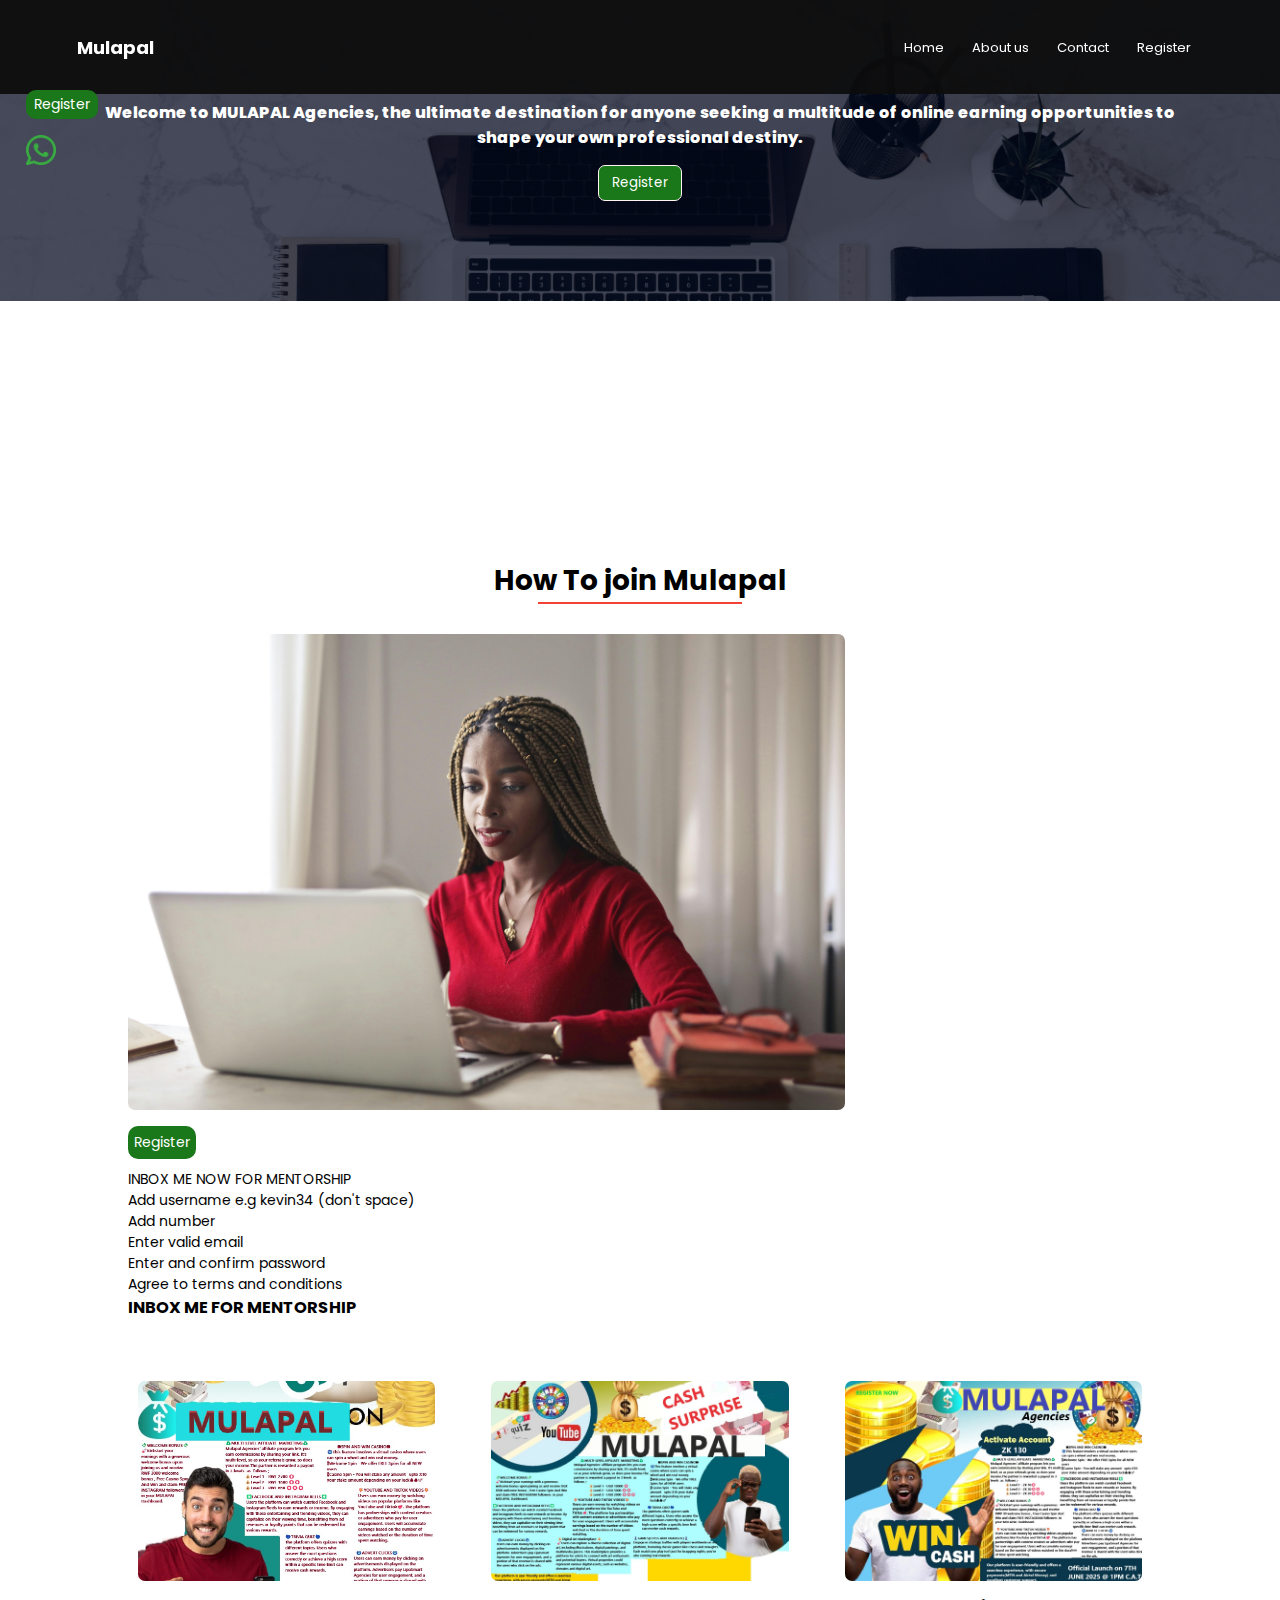
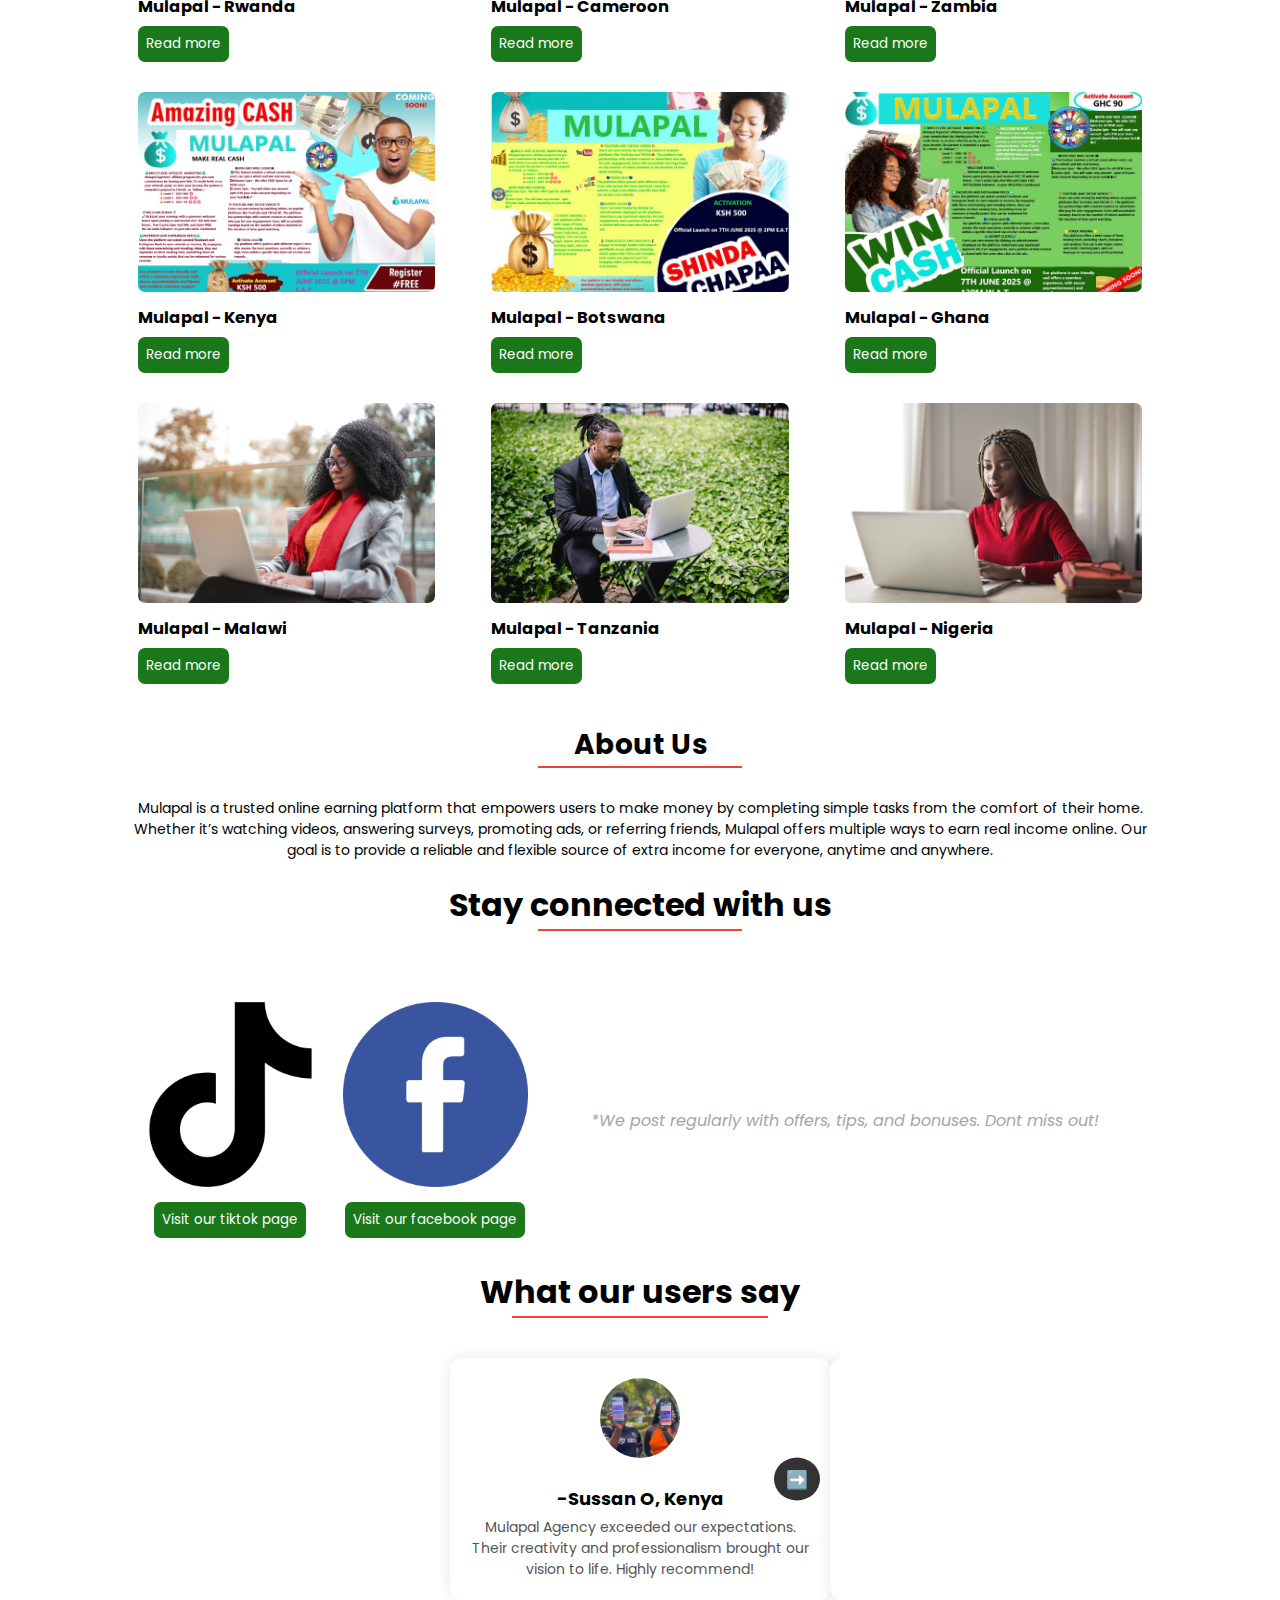
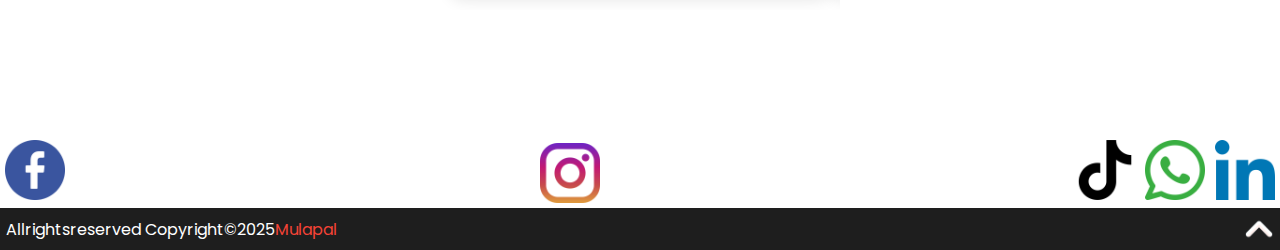
<file: index.html>
<!DOCTYPE html>
<html lang="en">
  <head>
    <meta charset="UTF-8" />
    <meta name="viewport" content="width=device-width, initial-scale=1.0" />
    <meta name="author" content="Mulapal">
    <meta name="description" content="How to Register and Start Earning with Mulapal Agency - Legit Online Jobs in Africa 2025">
    <link rel="icon" href="favicon2.png" type="image/png">



    <title>Mulapal</title>
    <link rel="stylesheet" href="style.css" />
    <link rel="preconnect" href="https://fonts.googleapis.com">
<link rel="preconnect" href="https://fonts.gstatic.com" crossorigin>
<link href="https://fonts.googleapis.com/css2?family=Poppins:ital,wght@0,100;0,200;0,300;0,400;0,500;0,600;0,700;0,800;0,900;1,100;1,200;1,300;1,400;1,500;1,600;1,700;1,800;1,900&display=swap" rel="stylesheet">
  </head>
  <body>
    <section class="header" id="header">
      <nav>
        <span><h1>Mulapal</h1></span>
        <div class="navLinks" id="navLinks">
          <img class="fa" src="leftgreen.png" onclick="hideMenu()"></img>
          <ul>
            <li><a href="#header">Home</a></li>
            <li><a href="#about">About us</a></li>
            <li><a href="#footer">Contact</a></li>
            <li><a href="https://mulapal.com/register.php?ref=MENTORMACKY07">Register</a></li>
          </ul>
          </div>
            
        <img class="fa" src="humgreen.png" onclick="showMenu()"></img>
      </nav>
      <div class="header2 container">
        <h3>Welcome to MULAPAL Agencies, the ultimate destination for anyone seeking a multitude of online earning opportunities to shape your own professional destiny.</h3>
        <a href="https://mulapal.com/register.php?ref=MENTORMACKY07"><button class="btn">Register</button></a>
      </div>

    </section>
    <section class="about container" id="about">
      <div class="news">
        <div class="title">
        <h1 class="titleh1">How To join Mulapal</h1>
        <img src="images/pexels-olly-3769004.jpg" alt="">

      </div>

      <a href="https://mulapal.com/register.php?ref=MENTORMACKY07"><button class="btn12">Register</button></a>
      <p>INBOX ME NOW FOR MENTORSHIP</p>
      <P>Add username e.g kevin34 (don't space)</P>
      <p>Add number</p>
      <p>Enter valid email</p>
      <p>Enter and confirm password</p>
      <p>Agree to terms and conditions</p>
      <h3>INBOX ME FOR MENTORSHIP</h3>
        
   
      </div>
      
      
      <div class="row">
        <div class="card-col">
          <img src="images/WhatsApp Image 2025-05-26 at 7.40.58 AM (1).jpeg" alt="">
          <div class="layer">
            <h3>Mulapal - Rwanda</h3>
            <a href="rwandapage.html"><button class="btn2">Read more</button></a>
          </div>
        </div>
        <div class="card-col">
          <img src="images/WhatsApp Image 2025-05-26 at 7.40.58 AM.jpeg" alt="">
          <div class="layer">
            <h3>Mulapal - Cameroon</h3>
            <a href="cameroonpage.html"><button class="btn2">Read more</button></a>
          </div>
        </div>
        <div class="card-col">
          <img src="images/WhatsApp Image 2025-05-26 at 7.40.59 AM (1).jpeg" alt="">
          <div class="layer">
            <h3>Mulapal - Zambia</h3>
            <a href="zambiapage.html"><button class="btn2">Read more</button></a>
          </div>
        </div>
        <div class="card-col">
          <img src="images/WhatsApp Image 2025-05-26 at 7.40.59 AM (2).jpeg" alt="">
          <div class="layer">
            <h3>Mulapal - Kenya</h3>
            <a href="kenyapage.html"><button class="btn2">Read more</button></a>
          </div>
        </div>
        <div class="card-col">
          <img src="images/WhatsApp Image 2025-05-26 at 7.40.59 AM (3).jpeg" alt="">
          <div class="layer">
            <h3>Mulapal - Botswana</h3>
            <a href="botswanapage.html"><button class="btn2">Read more</button></a>
          </div>
        </div>
        <div class="card-col">
          <img src="images/WhatsApp Image 2025-05-26 at 7.40.59 AM.jpeg" alt="">
          <div class="layer">
            <h3>Mulapal - Ghana</h3>
            <a href="ghanapage.html"><button class="btn2">Read more</button></a>
          </div>
        </div>
        <div class="card-col">
          <img src="images/pexels-olly-3762929.jpg" alt="">
          <div class="layer">
            <h3>Mulapal - Malawi</h3>
            <a href="malawipage.html"><button class="btn2">Read more</button></a>
          </div>
        </div>
        <div class="card-col">
          <img src="images/pexels-ketut-subiyanto-4559522.jpg" alt="">
          <div class="layer">
            <h3>Mulapal - Tanzania</h3>
            <a href="tanzaniapage.html"><button class="btn2">Read more</button></a>
          </div>
        </div>
        <div class="card-col">
          <img src="images/pexels-olly-3769004.jpg" alt="">
          <div class="layer">
            <h3>Mulapal - Nigeria</h3>
            <a href="nigeriapage.html"><button class="btn2">Read more</button></a>
          </div>
        </div>
      </div>
      <div class="title">
        <h1 class="titleh1">About Us</h1>
      </div>
      <p>Mulapal is a trusted online earning platform that empowers users to make money by completing simple tasks from the comfort of their home. Whether it’s watching videos, answering surveys, promoting ads, or referring friends, Mulapal offers multiple ways to earn real income online. Our goal is to provide a reliable and flexible source of extra income for everyone, anytime and anywhere.</p>

      
      
      

    </section>
    <section class="add container">
      <div class="title">
        <h1 class="titleh1">Stay connected with us</h1>
      </div>
      <div class="row2">
        <div class="add-col">
          <img src="images/tik-tok.png" alt="">
          <a href="https://www.tiktok.com/@mulapalhustle?_t=ZM-8weXslT2RGC&_r=1"><button>Visit our tiktok page</button></a>
        </div>
      <div class="add-col">
        <img src="images/facebook.png" alt="">
          <a href="https://www.facebook.com/MulapalOfficial"><button>Visit our facebook page</button></a>
      </div>
      <p>*We post regularly with offers, tips, and bonuses. Dont miss out!</p>
      </div>

      


    </section>
    <div class="title">
        <h1 class="titleh1">What our users say</h1>
      </div>
    <section class="slider">
      <div class="slider-container">
  <!-- Slide controls -->
  <input type="radio" name="slide" id="s1" checked>
  <input type="radio" name="slide" id="s2">
  <input type="radio" name="slide" id="s3">
  <input type="radio" name="slide" id="s4">
  <input type="radio" name="slide" id="s5">

  <!-- Slides wrapper -->
  <div class="slider">
    <div class="slide">
      <img src="images/test1.jpeg" alt="User 1">
      <h3>-Sussan O, Kenya</h3>
      <p>Mulapal Agency exceeded our expectations. Their creativity and professionalism brought our vision to life. Highly recommend!</p>
      <label class="arrow" for="s2">➡️</label>
    </div>
    <div class="slide">
      <img src="images/test5.jpeg" alt="User 2">
      <h3>-Mike k, Ghana</h3>
      <p>Working with Mulapal was a game-changer. They delivered quality content fast and helped our brand grow online.</p>
      <label class="arrow" for="s3">➡️</label>
    </div>
    <div class="slide">
      <img src="images/test3.jpeg" alt="User 3">
      <h3>-Henry O,Rwanda</h3>
      <p>Super impressed by the team's dedication and attention to detail. You can tell they love what they do.</p>
      <label class="arrow" for="s4">➡️</label>
    </div>
    <div class="slide">
      <img src="images/test4.jpeg" alt="User 4">
      <h3>-Emily Davis</h3>
      <p>Reliable, creative, and easy to work with. Mulapal Agency is now our go-to for all media needs</p>
      <label class="arrow" for="s5">➡️</label>
    </div>
    <div class="slide">
      <img src="images/test2.jpeg" alt="User 5">
      <h3>-Chris W,Kenya</h3>
      <p>From planning to execution, Mulapal made the process smooth and fun. The final product was 🔥!</p>
      <label class="arrow" for="s1">➡️</label>
    </div>
  </div>
</div>

    </section>
    <footer id="footer">
        <div class="footer-top">
          <a href="https://www.facebook.com/MulapalOfficial"><img src="images/facebook.png" alt=""></a>
          <img src="images/instagram.png" alt="">
          <a href="https://www.tiktok.com/@mulapalhustle?_t=ZM-8weXslT2RGC&_r=1"><img src="images/tik-tok.png" alt=""></a>
          <a href="https://wa.me/254756864687?text=Hello Mentor Macky, I would like to join Mulapal Agency"><img src="images/whatsapp.png" alt=""></a>
          <a href="https://www.linkedin.com/in/madam-maqrine-148529368?utm_source=share&utm_campaign=share_via&utm_content=profile&utm_medium=android_app"><img src="images/linkedin.png" alt=""></a>
        </div>
      <div class="footer-bottom">
        <p>Allrightsreserved Copyright©2025<a href="https://mulapal.com/register.php?ref=MENTORMACKY07"><span>Mulapal</span></a> </p>
        <img src="images/up-chevron.png" alt="">
      </div>
      


    </footer>
    <div class="stickystuff">
      <a href="https://mulapal.com/register.php?ref=MENTORMACKY07"><button class="btn5">Register</button></a>
      <a href="https://wa.me/254756864687?text=Hello Mentor Macky, I would like to join Mulapal Agency"><img src="images/whatsapp.png"alt=""></a>
    </div>
    <script src="script.js"></script>
  </body>
</html>
</file>
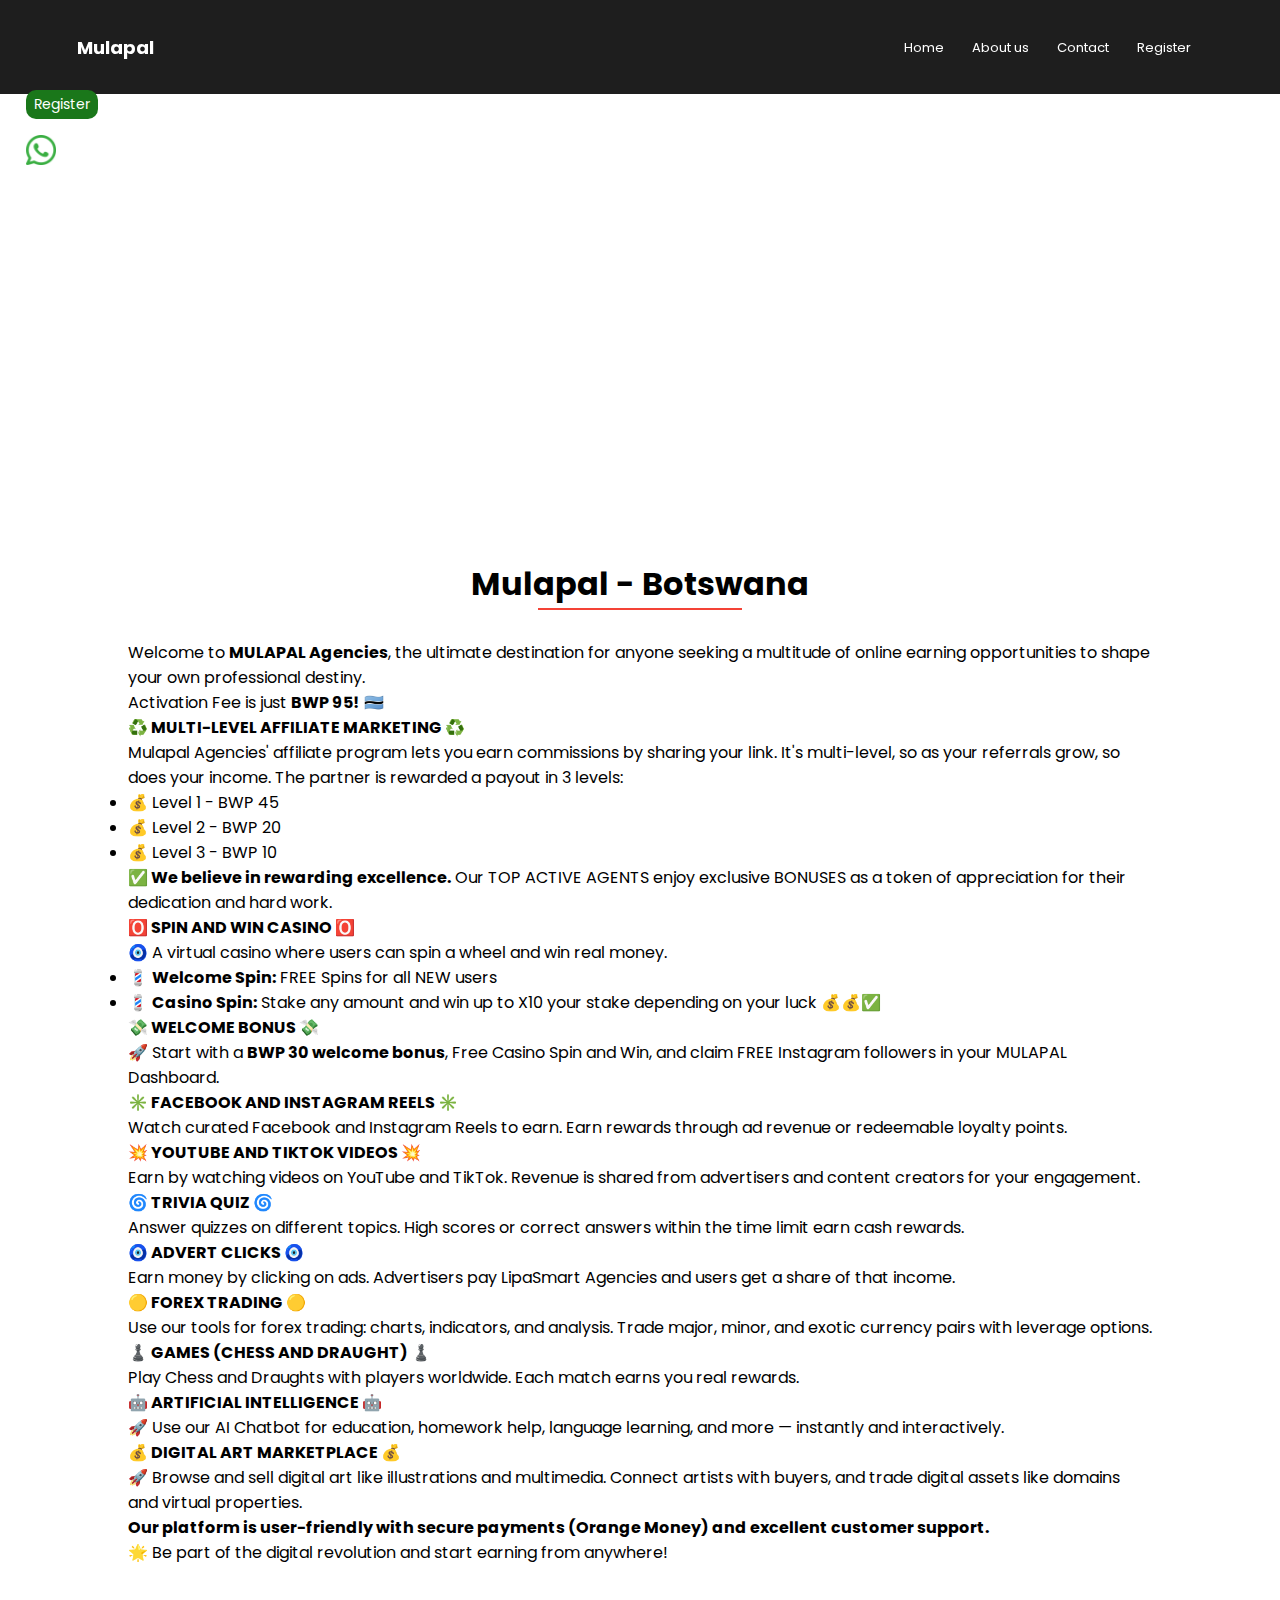
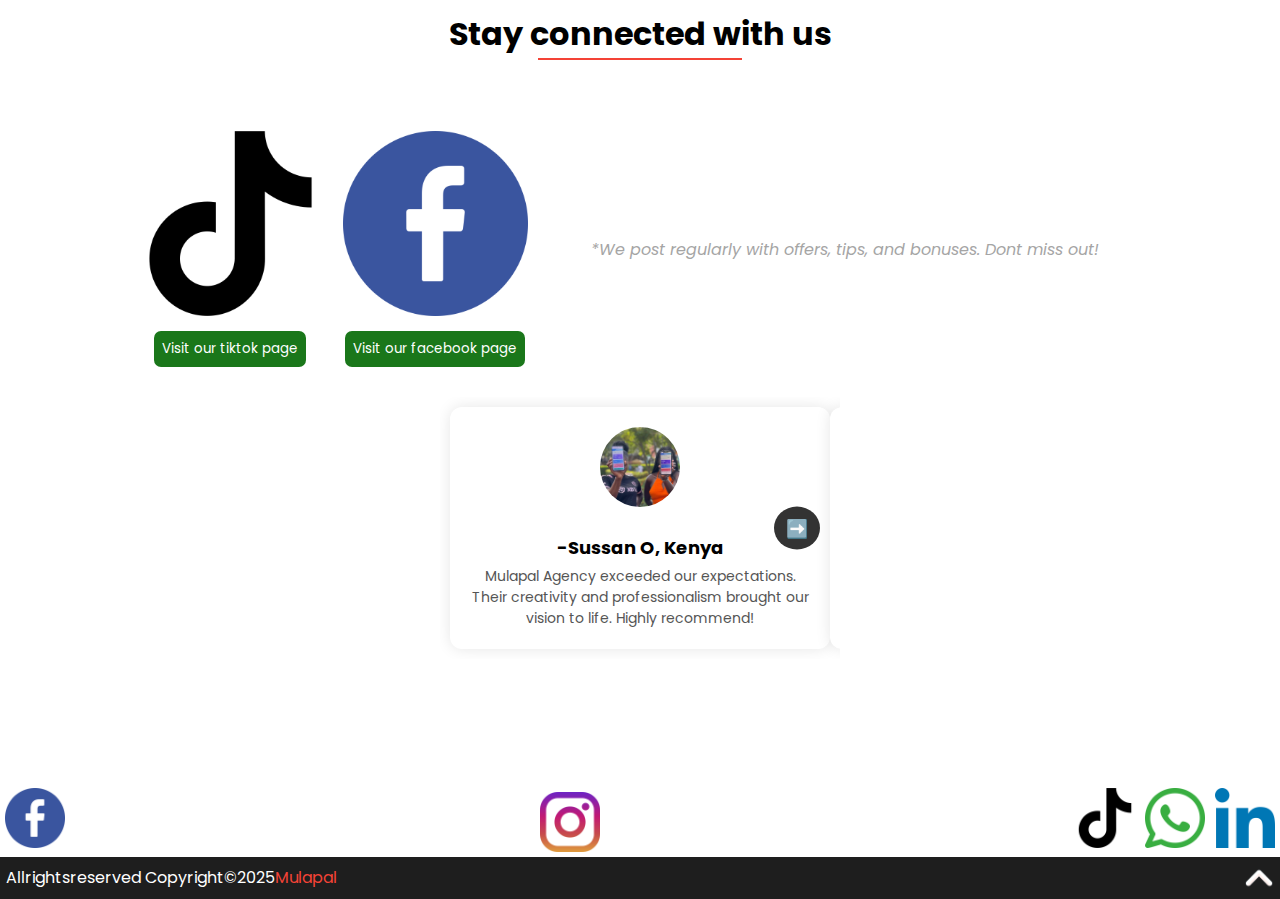
<file: botswanapage.html>
<!DOCTYPE html>
<html lang="en">
<head>
  <!-- Google tag (gtag.js) -->
<script async src="https://www.googletagmanager.com/gtag/js?id=G-VLF3YX8Y10"></script>
<script>
  window.dataLayer = window.dataLayer || [];
  function gtag(){dataLayer.push(arguments);}
  gtag('js', new Date());

  gtag('config', 'G-VLF3YX8Y10');
</script>
  <meta charset="UTF-8">
  <meta name="viewport" content="width=device-width, initial-scale=1.0">
  <head>
  <title>Home | Boombox Rentals Kenya</title>
  <meta name="description" content="How to Register and Start Earning with Mulapal Agency - Legit Online Jobs in Africa 2025">
  <link rel="icon" href="favicon2.png" type="image/png">
</head>

  <title>MulapalBotswana</title>
  <link rel="stylesheet" href="style.css" />
    <link rel="preconnect" href="https://fonts.googleapis.com">
<link rel="preconnect" href="https://fonts.gstatic.com" crossorigin>
<link href="https://fonts.googleapis.com/css2?family=Poppins:ital,wght@0,100;0,200;0,300;0,400;0,500;0,600;0,700;0,800;0,900;1,100;1,200;1,300;1,400;1,500;1,600;1,700;1,800;1,900&display=swap" rel="stylesheet">
</head>
<body>
  <section class="header">
      <nav>
        <span><h1>Mulapal</h1></span>
        <div class="navLinks" id="navLinks">
          <img class="fa" src="leftgreen.png" onclick="hideMenu()"></img>
          <ul>
            <li><a href="">Home</a></li>
            <li><a href="">About us</a></li>
            <li><a href="">Contact</a></li>
            <li><a href="https://mulapal.com/register.php?ref=MENTORMACKY07">Register</a></li>
          </ul>
          </div>
            
        <img class="fa" src="humgreen.png" onclick="showMenu()"></img>
      </nav>
     

    </section>
    <section>
      <div class="container">
        <div class="title">
        <h1 class="titleh1">Mulapal - Botswana</h1>
      </div>
      <div>
  
<div>
  
  
  <p>Welcome to <strong>MULAPAL Agencies</strong>, the ultimate destination for anyone seeking a multitude of online earning opportunities to shape your own professional destiny.</p>
  <p>Activation Fee is just <strong>BWP 95!</strong> 🇧🇼</p>

  <h4>♻️ MULTI-LEVEL AFFILIATE MARKETING ♻️</h4>
  <p>Mulapal Agencies' affiliate program lets you earn commissions by sharing your link. It's multi-level, so as your referrals grow, so does your income. The partner is rewarded a payout in 3 levels:</p>
  <ul>
    <li>💰 Level 1 - BWP 45</li>
    <li>💰 Level 2 - BWP 20 </li>
    <li>💰 Level 3 - BWP 10 </li>
  </ul>

  <p><strong>✅ We believe in rewarding excellence.</strong> Our TOP ACTIVE AGENTS enjoy exclusive BONUSES as a token of appreciation for their dedication and hard work.</p>

  <h4>🅾️ SPIN AND WIN CASINO 🅾️</h4>
  <p>🧿 A virtual casino where users can spin a wheel and win real money.</p>
  <ul>
    <li>💈 <strong>Welcome Spin:</strong> FREE Spins for all NEW users</li>
    <li>💈 <strong>Casino Spin:</strong> Stake any amount and win up to X10 your stake depending on your luck 💰💰✅</li>
  </ul>

  <h4>💸 WELCOME BONUS 💸</h4>
  <p>🚀 Start with a <strong>BWP 30 welcome bonus</strong>, Free Casino Spin and Win, and claim FREE Instagram followers in your MULAPAL Dashboard.</p>

  <h4>✳️ FACEBOOK AND INSTAGRAM REELS ✳️</h4>
  <p>Watch curated Facebook and Instagram Reels to earn. Earn rewards through ad revenue or redeemable loyalty points.</p>

  <h4>💥 YOUTUBE AND TIKTOK VIDEOS 💥</h4>
  <p>Earn by watching videos on YouTube and TikTok. Revenue is shared from advertisers and content creators for your engagement.</p>

  <h4>🌀 TRIVIA QUIZ 🌀</h4>
  <p>Answer quizzes on different topics. High scores or correct answers within the time limit earn cash rewards.</p>

  <h4>🧿 ADVERT CLICKS 🧿</h4>
  <p>Earn money by clicking on ads. Advertisers pay LipaSmart Agencies and users get a share of that income.</p>

  <h4>🟡 FOREX TRADING 🟡</h4>
  <p>Use our tools for forex trading: charts, indicators, and analysis. Trade major, minor, and exotic currency pairs with leverage options.</p>

  <h4>♟️ GAMES (CHESS AND DRAUGHT) ♟️</h4>
  <p>Play Chess and Draughts with players worldwide. Each match earns you real rewards.</p>

  <h4>🤖 ARTIFICIAL INTELLIGENCE 🤖</h4>
  <p>🚀 Use our AI Chatbot for education, homework help, language learning, and more — instantly and interactively.</p>

  <h4>💰 DIGITAL ART MARKETPLACE 💰</h4>
  <p>🚀 Browse and sell digital art like illustrations and multimedia. Connect artists with buyers, and trade digital assets like domains and virtual properties.</p>

  <p><strong>Our platform is user-friendly with secure payments (Orange Money) and excellent customer support.</strong></p>

  <p>
    🌟 Be part of the digital revolution and start earning from anywhere!<br><br>
   
  </p>
</div>


<section class="add">
      <div class="title">
        <h1 class="titleh1">Stay connected with us</h1>
      </div>
      <div class="row2">
        <div class="add-col">
          <img src="images/tik-tok.png" alt="">
          <a href="https://www.tiktok.com/@mulapalhustle?_t=ZM-8weXslT2RGC&_r=1"><button>Visit our tiktok page</button></a>
        </div>
      <div class="add-col">
        <img src="images/facebook.png" alt="">
          <a href="https://www.facebook.com/MulapalOfficial"><button>Visit our facebook page</button></a>
      </div>
      <p>*We post regularly with offers, tips, and bonuses. Dont miss out!</p>
      </div>

      


    </section>
    <section class="slider">
      <div class="slider-container">
  <!-- Slide controls -->
  <input type="radio" name="slide" id="s1" checked>
  <input type="radio" name="slide" id="s2">
  <input type="radio" name="slide" id="s3">
  <input type="radio" name="slide" id="s4">
  <input type="radio" name="slide" id="s5">

  <!-- Slides wrapper -->
  <div class="slider">
    <div class="slide">
      <img src="images/test1.jpeg" alt="User 1">
      <h3>-Sussan O, Kenya</h3>
      <p>Mulapal Agency exceeded our expectations. Their creativity and professionalism brought our vision to life. Highly recommend!</p>
      <label class="arrow" for="s2">➡️</label>
    </div>
    <div class="slide">
      <img src="images/test5.jpeg" alt="User 2">
      <h3>-Mike k, Ghana</h3>
      <p>Working with Mulapal was a game-changer. They delivered quality content fast and helped our brand grow online.</p>
      <label class="arrow" for="s3">➡️</label>
    </div>
    <div class="slide">
      <img src="images/test3.jpeg" alt="User 3">
      <h3>-Henry O,Rwanda</h3>
      <p>Super impressed by the team's dedication and attention to detail. You can tell they love what they do.</p>
      <label class="arrow" for="s4">➡️</label>
    </div>
    <div class="slide">
      <img src="images/test4.jpeg" alt="User 4">
      <h3>-Emily Davis</h3>
      <p>Reliable, creative, and easy to work with. Mulapal Agency is now our go-to for all media needs</p>
      <label class="arrow" for="s5">➡️</label>
    </div>
    <div class="slide">
      <img src="images/test2.jpeg" alt="User 5">
      <h3>-Chris W,Kenya</h3>
      <p>From planning to execution, Mulapal made the process smooth and fun. The final product was 🔥!</p>
      <label class="arrow" for="s1">➡️</label>
    </div>
  </div>
</div>

    </section>


      </div>
      




    </section>
     <footer id="footer">
        <div class="footer-top">
          <a href="https://www.facebook.com/MulapalOfficial"><img src="images/facebook.png" alt=""></a>
          <img src="images/instagram.png" alt="">
          <a href="https://www.tiktok.com/@mulapalhustle?_t=ZM-8weXslT2RGC&_r=1"><img src="images/tik-tok.png" alt=""></a>
          <a href="https://wa.me/254756864687?text=Hello Mentor Macky, I would like to join Mulapal Agency"><img src="images/whatsapp.png" alt=""></a>
          <a href="https://www.linkedin.com/in/madam-maqrine-148529368?utm_source=share&utm_campaign=share_via&utm_content=profile&utm_medium=android_app"><img src="images/linkedin.png" alt=""></a>
        </div>
      <div class="footer-bottom">
        <p>Allrightsreserved Copyright©2025<a href="https://mulapal.com/register.php?ref=MENTORMACKY07"><span>Mulapal</span></a> </p>
        <img src="images/up-chevron.png" alt="">
      </div>
      


    </footer>
    <div class="stickystuff">
      <a href="https://mulapal.com/register.php?ref=MENTORMACKY07"><button class="btn5">Register</button></a>
      <a href="https://wa.me/254756864687?text=Hello Mentor Macky, I would like to join Mulapal Agency"><img src="images/whatsapp.png"alt=""></a>
    </div>
    <script src="script.js"></script>
    
  
</body>
</html>
</file>
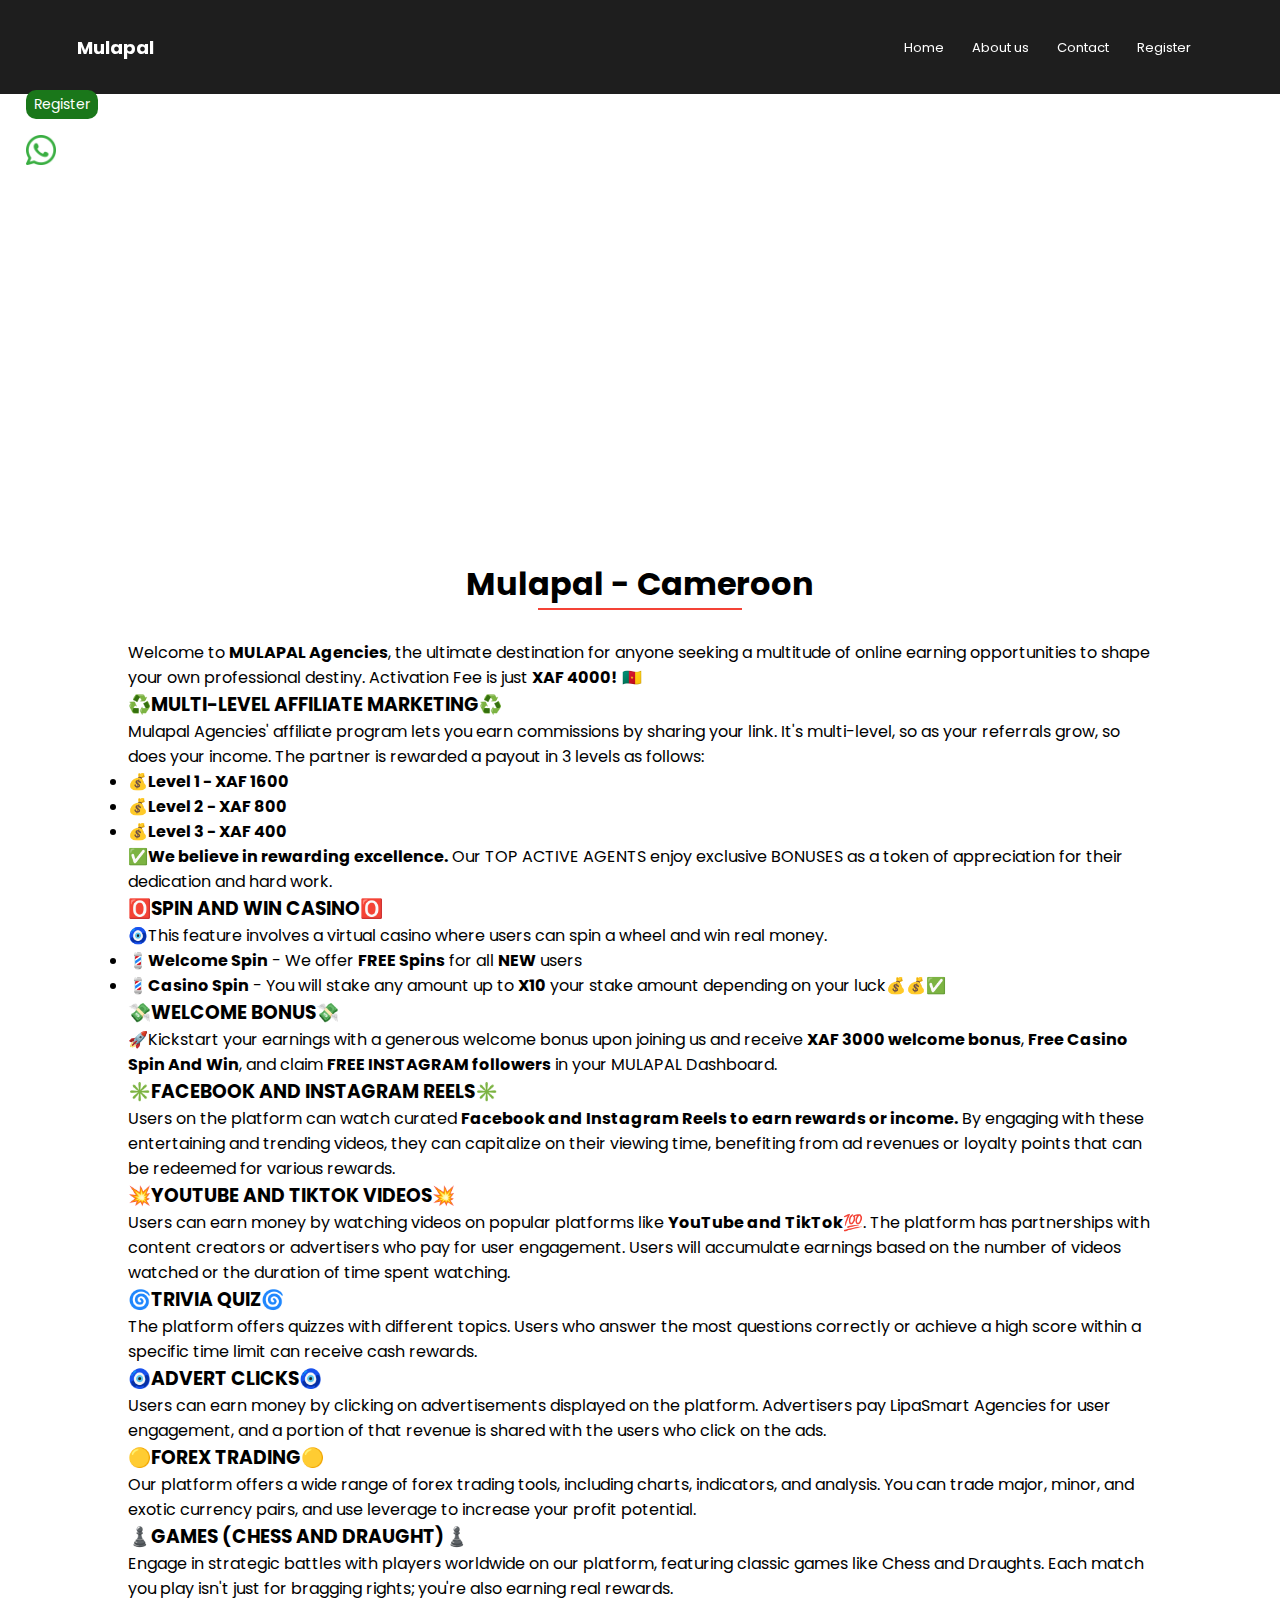
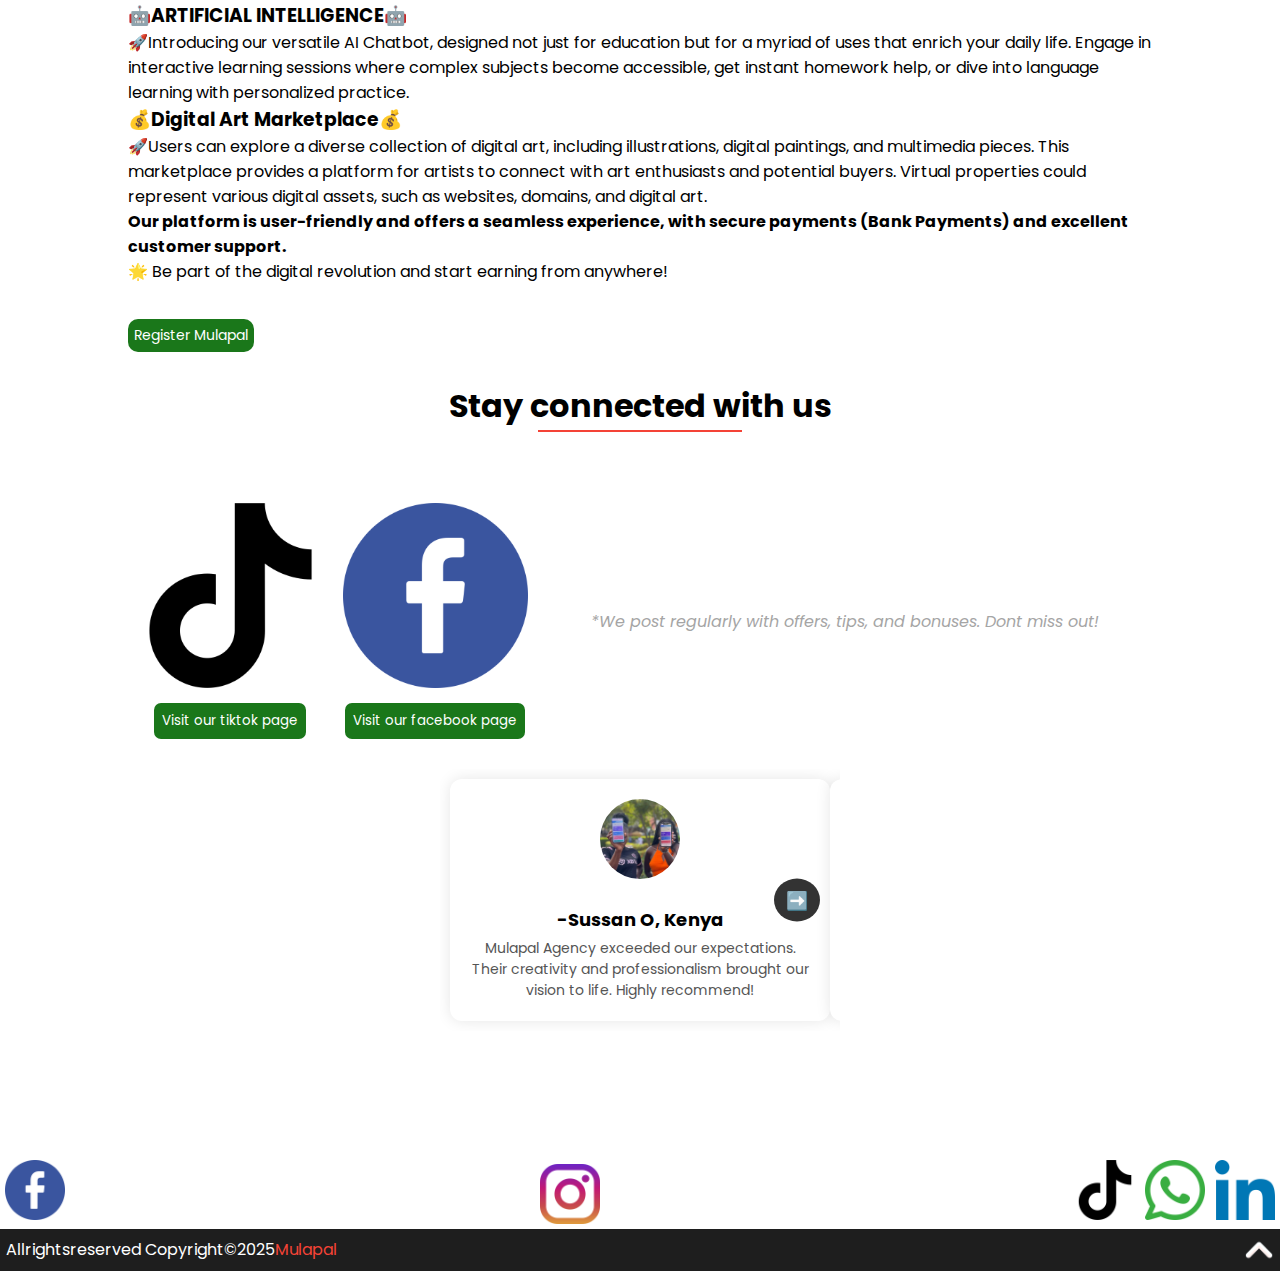
<file: cameroonpage.html>
<!DOCTYPE html>
<html lang="en">
<head>
  <meta charset="UTF-8">
  <meta name="viewport" content="width=device-width, initial-scale=1.0">
  <meta name="description" content="How to Register and Start Earning with Mulapal Agency - Legit Online Jobs in Africa 2025">
  <link rel="icon" href="favicon2.png" type="image/png">
  <title>MulapalCameroon</title>
  <link rel="stylesheet" href="style.css" />
    <link rel="preconnect" href="https://fonts.googleapis.com">
<link rel="preconnect" href="https://fonts.gstatic.com" crossorigin>
<link href="https://fonts.googleapis.com/css2?family=Poppins:ital,wght@0,100;0,200;0,300;0,400;0,500;0,600;0,700;0,800;0,900;1,100;1,200;1,300;1,400;1,500;1,600;1,700;1,800;1,900&display=swap" rel="stylesheet">
</head>
<body>
  <section class="header">
      <nav>
        <span><h1>Mulapal</h1></span>
        <div class="navLinks" id="navLinks">
          <img class="fa" src="leftgreen.png" onclick="hideMenu()"></img>
          <ul>
            <li><a href="">Home</a></li>
            <li><a href="">About us</a></li>
            <li><a href="">Contact</a></li>
            <li><a href="https://mulapal.com/register.php?ref=MENTORMACKY07">Register</a></li>
          </ul>
          </div>
            
        <img class="fa" src="humgreen.png" onclick="showMenu()"></img>
      </nav>
     

    </section>
    <section>
      <div class="container">
        <div class="title">
        <h1 class="titleh1">Mulapal - Cameroon</h1>
      </div>
      <div>
  <div>
    <p>Welcome to <strong>MULAPAL Agencies</strong>, the ultimate destination for anyone seeking a multitude of online earning opportunities to shape your own professional destiny. Activation Fee is just <strong>XAF 4000!</strong> 🇨🇲</p>

  <h3>♻️MULTI-LEVEL AFFILIATE MARKETING♻️</h3>
  <p>Mulapal Agencies' affiliate program lets you earn commissions by sharing your link. It's multi-level, so as your referrals grow, so does your income. The partner is rewarded a payout in 3 levels as follows:</p>
  <ul>
    <li><strong>💰Level 1 - XAF 1600 </strong></li>
    <li><strong>💰Level 2 - XAF 800 </strong></li>
    <li><strong>💰Level 3 - XAF 400 </strong></li>
  </ul>

  <p><strong>✅We believe in rewarding excellence.</strong> Our TOP ACTIVE AGENTS enjoy exclusive BONUSES as a token of appreciation for their dedication and hard work.</p>

  <h3>🅾️SPIN AND WIN CASINO🅾️</h3>
  <p>🧿This feature involves a virtual casino where users can spin a wheel and win real money.</p>
  <ul>
    <li><strong>💈Welcome Spin</strong> - We offer <strong>FREE Spins</strong> for all <strong>NEW</strong> users</li>
    <li><strong>💈Casino Spin</strong> - You will stake any amount up to <strong>X10</strong> your stake amount depending on your luck💰💰✅</li>
  </ul>

  <h3>💸WELCOME BONUS💸</h3>
  <p>🚀Kickstart your earnings with a generous welcome bonus upon joining us and receive <strong>XAF 3000 welcome bonus</strong>, <strong>Free Casino Spin And Win</strong>, and claim <strong>FREE INSTAGRAM followers</strong> in your MULAPAL Dashboard.</p>

  <h3>✳️FACEBOOK AND INSTAGRAM REELS✳️</h3>
  <p>Users on the platform can watch curated <strong>Facebook and Instagram Reels to earn rewards or income.</strong> By engaging with these entertaining and trending videos, they can capitalize on their viewing time, benefiting from ad revenues or loyalty points that can be redeemed for various rewards.</p>

  <h3>💥YOUTUBE AND TIKTOK VIDEOS💥</h3>
  <p>Users can earn money by watching videos on popular platforms like <strong>YouTube and TikTok💯</strong>. The platform has partnerships with content creators or advertisers who pay for user engagement. Users will accumulate earnings based on the number of videos watched or the duration of time spent watching.</p>

  <h3>🌀TRIVIA QUIZ🌀</h3>
  <p>The platform offers quizzes with different topics. Users who answer the most questions correctly or achieve a high score within a specific time limit can receive cash rewards.</p>

  <h3>🧿ADVERT CLICKS🧿</h3>
  <p>Users can earn money by clicking on advertisements displayed on the platform. Advertisers pay LipaSmart Agencies for user engagement, and a portion of that revenue is shared with the users who click on the ads.</p>

  <h3>🟡FOREX TRADING🟡</h3>
  <p>Our platform offers a wide range of forex trading tools, including charts, indicators, and analysis. You can trade major, minor, and exotic currency pairs, and use leverage to increase your profit potential.</p>

  <h3>♟️GAMES (CHESS AND DRAUGHT)♟️</h3>
  <p>Engage in strategic battles with players worldwide on our platform, featuring classic games like Chess and Draughts. Each match you play isn't just for bragging rights; you're also earning real rewards.</p>

  <h3>🤖ARTIFICIAL INTELLIGENCE🤖</h3>
  <p>🚀Introducing our versatile AI Chatbot, designed not just for education but for a myriad of uses that enrich your daily life. Engage in interactive learning sessions where complex subjects become accessible, get instant homework help, or dive into language learning with personalized practice.</p>

  <h3>💰Digital Art Marketplace💰</h3>
  <p>🚀Users can explore a diverse collection of digital art, including illustrations, digital paintings, and multimedia pieces. This marketplace provides a platform for artists to connect with art enthusiasts and potential buyers. Virtual properties could represent various digital assets, such as websites, domains, and digital art.</p>

  <p><strong>Our platform is user-friendly and offers a seamless experience, with secure payments (Bank Payments) and excellent customer support.</strong></p>
      <p>
        🌟 Be part of the digital revolution and start earning from anywhere!<br><br>
       
      </p>
      <a href="https://mulapal.com/register.php?ref=MENTORMACKY07"><button class="bbt">Register Mulapal</button></a>
  </div>

<section class="add">
      <div class="title">
        <h1 class="titleh1">Stay connected with us</h1>
      </div>
      <div class="row2">
        <div class="add-col">
          <img src="images/tik-tok.png" alt="">
          <a href="https://www.tiktok.com/@mulapalhustle?_t=ZM-8weXslT2RGC&_r=1"><button>Visit our tiktok page</button></a>
        </div>
      <div class="add-col">
        <img src="images/facebook.png" alt="">
          <a href="https://www.facebook.com/MulapalOfficial"><button>Visit our facebook page</button></a>
      </div>
      <p>*We post regularly with offers, tips, and bonuses. Dont miss out!</p>
      </div>

      


    </section>
    <section class="slider">
      <div class="slider-container">
  <!-- Slide controls -->
  <input type="radio" name="slide" id="s1" checked>
  <input type="radio" name="slide" id="s2">
  <input type="radio" name="slide" id="s3">
  <input type="radio" name="slide" id="s4">
  <input type="radio" name="slide" id="s5">

  <!-- Slides wrapper -->
  <div class="slider">
    <div class="slide">
      <img src="images/test1.jpeg" alt="User 1">
      <h3>-Sussan O, Kenya</h3>
      <p>Mulapal Agency exceeded our expectations. Their creativity and professionalism brought our vision to life. Highly recommend!</p>
      <label class="arrow" for="s2">➡️</label>
    </div>
    <div class="slide">
      <img src="images/test5.jpeg" alt="User 2">
      <h3>-Mike k, Ghana</h3>
      <p>Working with Mulapal was a game-changer. They delivered quality content fast and helped our brand grow online.</p>
      <label class="arrow" for="s3">➡️</label>
    </div>
    <div class="slide">
      <img src="images/test3.jpeg" alt="User 3">
      <h3>-Henry O,Rwanda</h3>
      <p>Super impressed by the team's dedication and attention to detail. You can tell they love what they do.</p>
      <label class="arrow" for="s4">➡️</label>
    </div>
    <div class="slide">
      <img src="images/test4.jpeg" alt="User 4">
      <h3>-Emily Davis</h3>
      <p>Reliable, creative, and easy to work with. Mulapal Agency is now our go-to for all media needs</p>
      <label class="arrow" for="s5">➡️</label>
    </div>
    <div class="slide">
      <img src="images/test2.jpeg" alt="User 5">
      <h3>-Chris W,Kenya</h3>
      <p>From planning to execution, Mulapal made the process smooth and fun. The final product was 🔥!</p>
      <label class="arrow" for="s1">➡️</label>
    </div>
  </div>
</div>

    </section>

      </div>
      




    </section>
     <footer id="footer">
        <div class="footer-top">
          <a href="https://www.facebook.com/MulapalOfficial"><img src="images/facebook.png" alt=""></a>
          <img src="images/instagram.png" alt="">
          <a href="https://www.tiktok.com/@mulapalhustle?_t=ZM-8weXslT2RGC&_r=1"><img src="images/tik-tok.png" alt=""></a>
          <a href="https://wa.me/254756864687?text=Hello Mentor Macky, I would like to join Mulapal Agency"><img src="images/whatsapp.png" alt=""></a>
          <a href="https://www.linkedin.com/in/madam-maqrine-148529368?utm_source=share&utm_campaign=share_via&utm_content=profile&utm_medium=android_app"><img src="images/linkedin.png" alt=""></a>
        </div>
      <div class="footer-bottom">
        <p>Allrightsreserved Copyright©2025<a href="https://mulapal.com/register.php?ref=MENTORMACKY07"><span>Mulapal</span></a> </p>
        <img src="images/up-chevron.png" alt="">
      </div>
      


    </footer>
    <div class="stickystuff">
      <a href="https://mulapal.com/register.php?ref=MENTORMACKY07"><button class="btn5">Register</button></a>
      <a href="https://wa.me/254756864687?text=Hello Mentor Macky, I would like to join Mulapal Agency"><img src="images/whatsapp.png"alt=""></a>
    </div>
    <script src="script.js"></script>
    
  
</body>
</html>
</file>
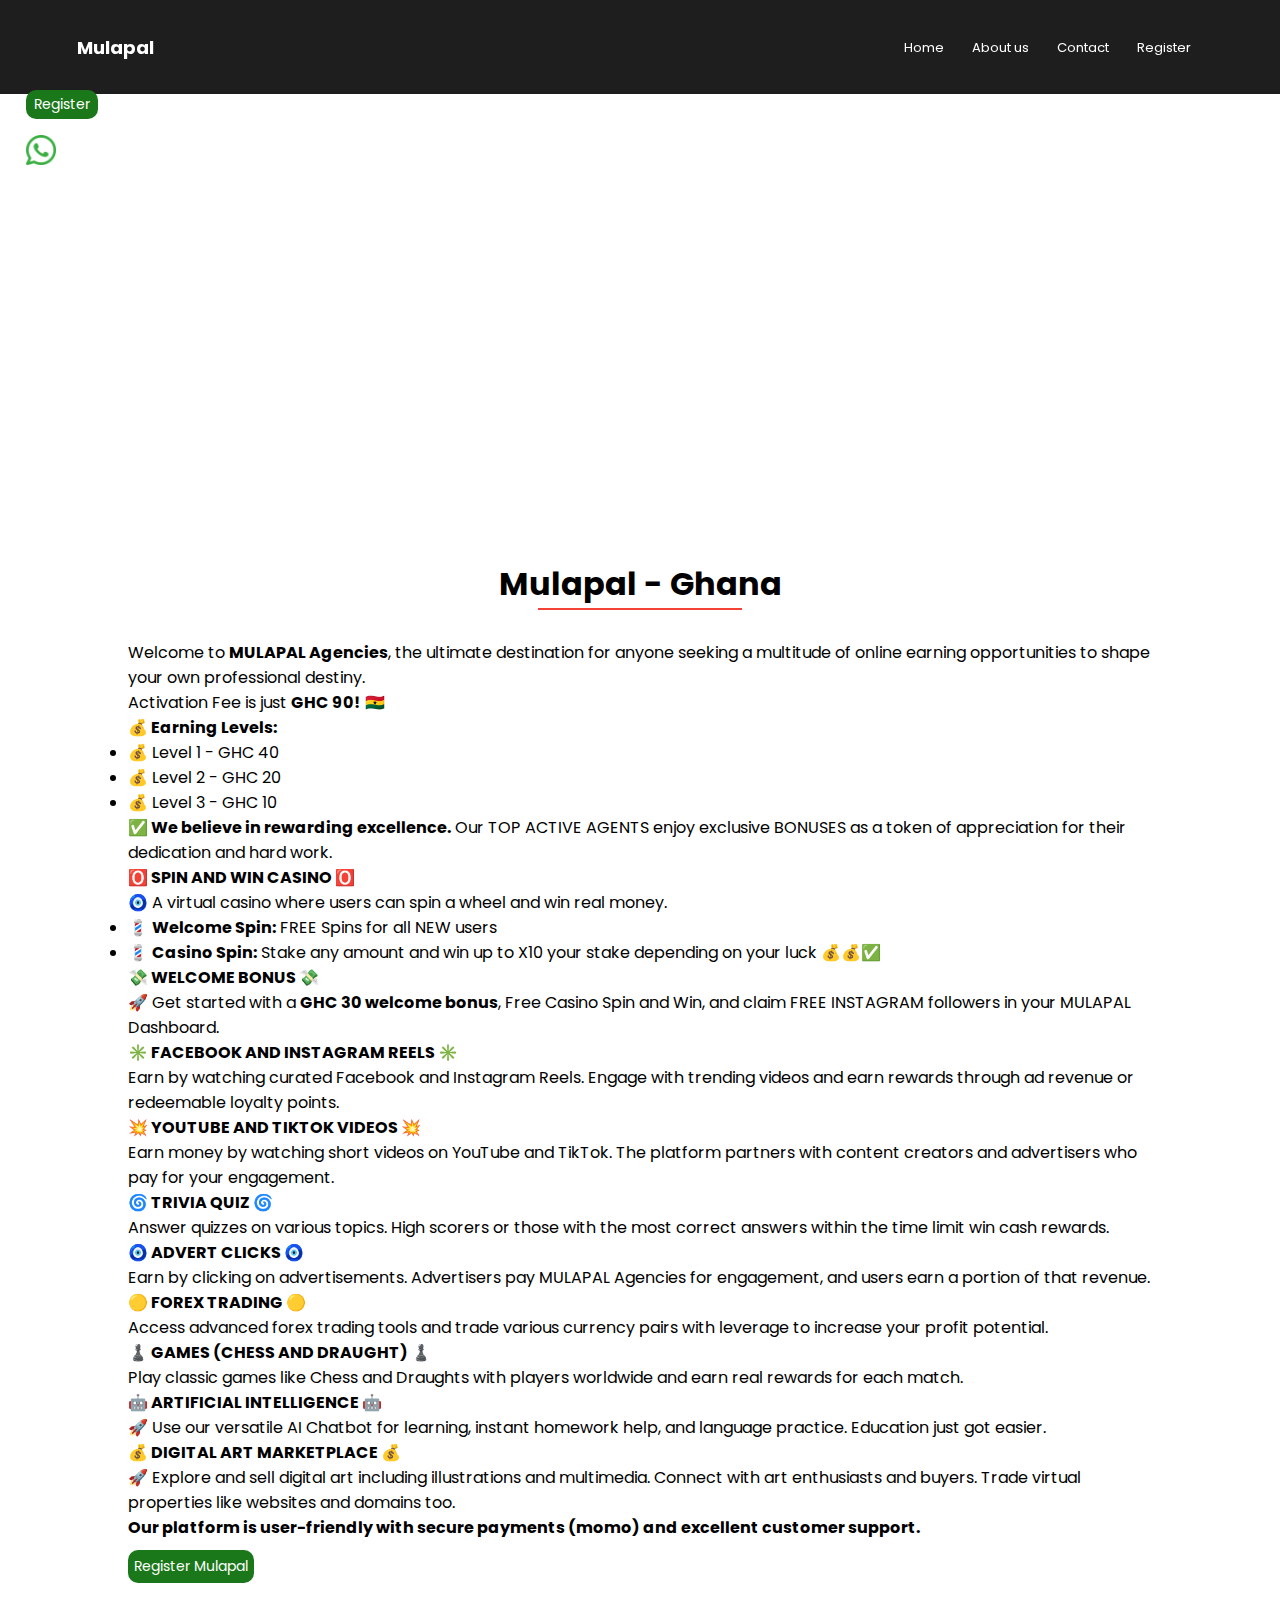
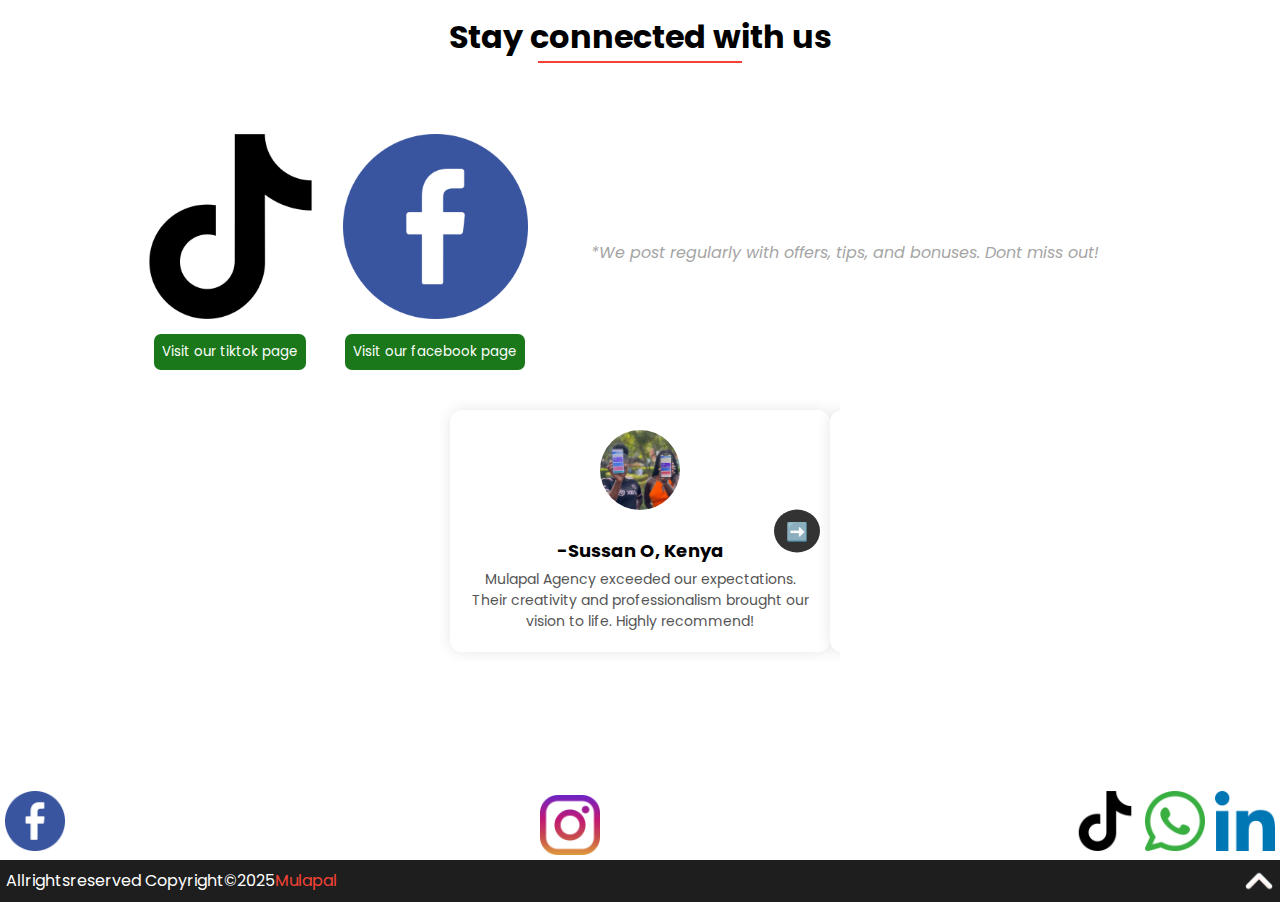
<file: ghanapage.html>
<!DOCTYPE html>
<html lang="en">
<head>
  <!-- Google tag (gtag.js) -->
<script async src="https://www.googletagmanager.com/gtag/js?id=G-VLF3YX8Y10"></script>
<script>
  window.dataLayer = window.dataLayer || [];
  function gtag(){dataLayer.push(arguments);}
  gtag('js', new Date());

  gtag('config', 'G-VLF3YX8Y10');
</script>
  <meta charset="UTF-8">
  <meta name="viewport" content="width=device-width, initial-scale=1.0">
  <meta name="description" content="How to Register and Start Earning with Mulapal Agency - Legit Online Jobs in Africa 2025">
  <link rel="icon" href="favicon2.png" type="image/png">
  <title>MulapalGhana</title>
  <link rel="stylesheet" href="style.css" />
    <link rel="preconnect" href="https://fonts.googleapis.com">
<link rel="preconnect" href="https://fonts.gstatic.com" crossorigin>
<link href="https://fonts.googleapis.com/css2?family=Poppins:ital,wght@0,100;0,200;0,300;0,400;0,500;0,600;0,700;0,800;0,900;1,100;1,200;1,300;1,400;1,500;1,600;1,700;1,800;1,900&display=swap" rel="stylesheet">
</head>
<body>
  <section class="header">
      <nav>
        <span><h1>Mulapal</h1></span>
        <div class="navLinks" id="navLinks">
          <img class="fa" src="leftgreen.png" onclick="hideMenu()"></img>
          <ul>
            <li><a href="">Home</a></li>
            <li><a href="">About us</a></li>
            <li><a href="">Contact</a></li>
            <li><a href="https://mulapal.com/register.php?ref=MENTORMACKY07">Register</a></li>
          </ul>
          </div>
            
        <img class="fa" src="humgreen.png" onclick="showMenu()"></img>
      </nav>
     

    </section>
    <section>
      <div class="container">
        <div class="title">
        <h1 class="titleh1">Mulapal - Ghana</h1>
      </div>
      <div>

<div>

  <p>Welcome to <strong>MULAPAL Agencies</strong>, the ultimate destination for anyone seeking a multitude of online earning opportunities to shape your own professional destiny.</p>
  <p>Activation Fee is just <strong>GHC 90!</strong> 🇬🇭</p>

  <h4>💰 Earning Levels:</h4>
  <ul>
    <li>💰 Level 1 - GHC 40 </li>
    <li>💰 Level 2 - GHC 20 </li>
    <li>💰 Level 3 - GHC 10 </li>
  </ul>

  <p><strong>✅ We believe in rewarding excellence.</strong> Our TOP ACTIVE AGENTS enjoy exclusive BONUSES as a token of appreciation for their dedication and hard work.</p>

  <h4>🅾️ SPIN AND WIN CASINO 🅾️</h4>
  <p>🧿 A virtual casino where users can spin a wheel and win real money.</p>
  <ul>
    <li>💈 <strong>Welcome Spin:</strong> FREE Spins for all NEW users</li>
    <li>💈 <strong>Casino Spin:</strong> Stake any amount and win up to X10 your stake depending on your luck 💰💰✅</li>
  </ul>

  <h4>💸 WELCOME BONUS 💸</h4>
  <p>🚀 Get started with a <strong>GHC 30 welcome bonus</strong>, Free Casino Spin and Win, and claim FREE INSTAGRAM followers in your MULAPAL Dashboard.</p>

  <h4>✳️ FACEBOOK AND INSTAGRAM REELS ✳️</h4>
  <p>Earn by watching curated Facebook and Instagram Reels. Engage with trending videos and earn rewards through ad revenue or redeemable loyalty points.</p>

  <h4>💥 YOUTUBE AND TIKTOK VIDEOS 💥</h4>
  <p>Earn money by watching short videos on YouTube and TikTok. The platform partners with content creators and advertisers who pay for your engagement.</p>

  <h4>🌀 TRIVIA QUIZ 🌀</h4>
  <p>Answer quizzes on various topics. High scorers or those with the most correct answers within the time limit win cash rewards.</p>

  <h4>🧿 ADVERT CLICKS 🧿</h4>
  <p>Earn by clicking on advertisements. Advertisers pay MULAPAL Agencies for engagement, and users earn a portion of that revenue.</p>

  <h4>🟡 FOREX TRADING 🟡</h4>
  <p>Access advanced forex trading tools and trade various currency pairs with leverage to increase your profit potential.</p>

  <h4>♟️ GAMES (CHESS AND DRAUGHT) ♟️</h4>
  <p>Play classic games like Chess and Draughts with players worldwide and earn real rewards for each match.</p>

  <h4>🤖 ARTIFICIAL INTELLIGENCE 🤖</h4>
  <p>🚀 Use our versatile AI Chatbot for learning, instant homework help, and language practice. Education just got easier.</p>

  <h4>💰 DIGITAL ART MARKETPLACE 💰</h4>
  <p>🚀 Explore and sell digital art including illustrations and multimedia. Connect with art enthusiasts and buyers. Trade virtual properties like websites and domains too.</p>

  <p><strong>Our platform is user-friendly with secure payments (momo) and excellent customer support.</strong></p>
  <a href="https://mulapal.com/register.php?ref=MENTORMACKY07"><button class="bbt">Register Mulapal</button></a>
</div>

</div>
<section class="add">
      <div class="title">
        <h1 class="titleh1">Stay connected with us</h1>
      </div>
      <div class="row2">
        <div class="add-col">
          <img src="images/tik-tok.png" alt="">
          <a href="https://www.tiktok.com/@mulapalhustle?_t=ZM-8weXslT2RGC&_r=1"><button>Visit our tiktok page</button></a>
        </div>
      <div class="add-col">
        <img src="images/facebook.png" alt="">
          <a href="https://www.facebook.com/MulapalOfficial"><button>Visit our facebook page</button></a>
      </div>
      <p>*We post regularly with offers, tips, and bonuses. Dont miss out!</p>
      </div>

      


    </section>
    <section class="slider">
      <div class="slider-container">
  <!-- Slide controls -->
  <input type="radio" name="slide" id="s1" checked>
  <input type="radio" name="slide" id="s2">
  <input type="radio" name="slide" id="s3">
  <input type="radio" name="slide" id="s4">
  <input type="radio" name="slide" id="s5">

  <!-- Slides wrapper -->
  <div class="slider">
    <div class="slide">
      <img src="images/test1.jpeg" alt="User 1">
      <h3>-Sussan O, Kenya</h3>
      <p>Mulapal Agency exceeded our expectations. Their creativity and professionalism brought our vision to life. Highly recommend!</p>
      <label class="arrow" for="s2">➡️</label>
    </div>
    <div class="slide">
      <img src="images/test5.jpeg" alt="User 2">
      <h3>-Mike k, Ghana</h3>
      <p>Working with Mulapal was a game-changer. They delivered quality content fast and helped our brand grow online.</p>
      <label class="arrow" for="s3">➡️</label>
    </div>
    <div class="slide">
      <img src="images/test3.jpeg" alt="User 3">
      <h3>-Henry O,Rwanda</h3>
      <p>Super impressed by the team's dedication and attention to detail. You can tell they love what they do.</p>
      <label class="arrow" for="s4">➡️</label>
    </div>
    <div class="slide">
      <img src="images/test4.jpeg" alt="User 4">
      <h3>-Emily Davis</h3>
      <p>Reliable, creative, and easy to work with. Mulapal Agency is now our go-to for all media needs</p>
      <label class="arrow" for="s5">➡️</label>
    </div>
    <div class="slide">
      <img src="images/test2.jpeg" alt="User 5">
      <h3>-Chris W,Kenya</h3>
      <p>From planning to execution, Mulapal made the process smooth and fun. The final product was 🔥!</p>
      <label class="arrow" for="s1">➡️</label>
    </div>
  </div>
</div>

    </section>


      </div>
      




    </section>
     <footer id="footer">
        <div class="footer-top">
          <a href="https://www.facebook.com/MulapalOfficial"><img src="images/facebook.png" alt=""></a>
          <img src="images/instagram.png" alt="">
          <a href="https://www.tiktok.com/@mulapalhustle?_t=ZM-8weXslT2RGC&_r=1"><img src="images/tik-tok.png" alt=""></a>
          <a href="https://wa.me/254756864687?text=Hello Mentor Macky, I would like to join Mulapal Agency"><img src="images/whatsapp.png" alt=""></a>
          <a href="https://www.linkedin.com/in/madam-maqrine-148529368?utm_source=share&utm_campaign=share_via&utm_content=profile&utm_medium=android_app"><img src="images/linkedin.png" alt=""></a>
        </div>
      <div class="footer-bottom">
        <p>Allrightsreserved Copyright©2025<a href="https://mulapal.com/register.php?ref=MENTORMACKY07"><span>Mulapal</span></a> </p>
        <img src="images/up-chevron.png" alt="">
      </div>
      


    </footer>
    <div class="stickystuff">
      <a href="https://mulapal.com/register.php?ref=MENTORMACKY07"><button class="btn5">Register</button></a>
      <a href="https://wa.me/254756864687?text=Hello Mentor Macky, I would like to join Mulapal Agency"><img src="images/whatsapp.png"alt=""></a>
    </div>
    <script src="script.js"></script>
    
  
</body>
</html>
</file>
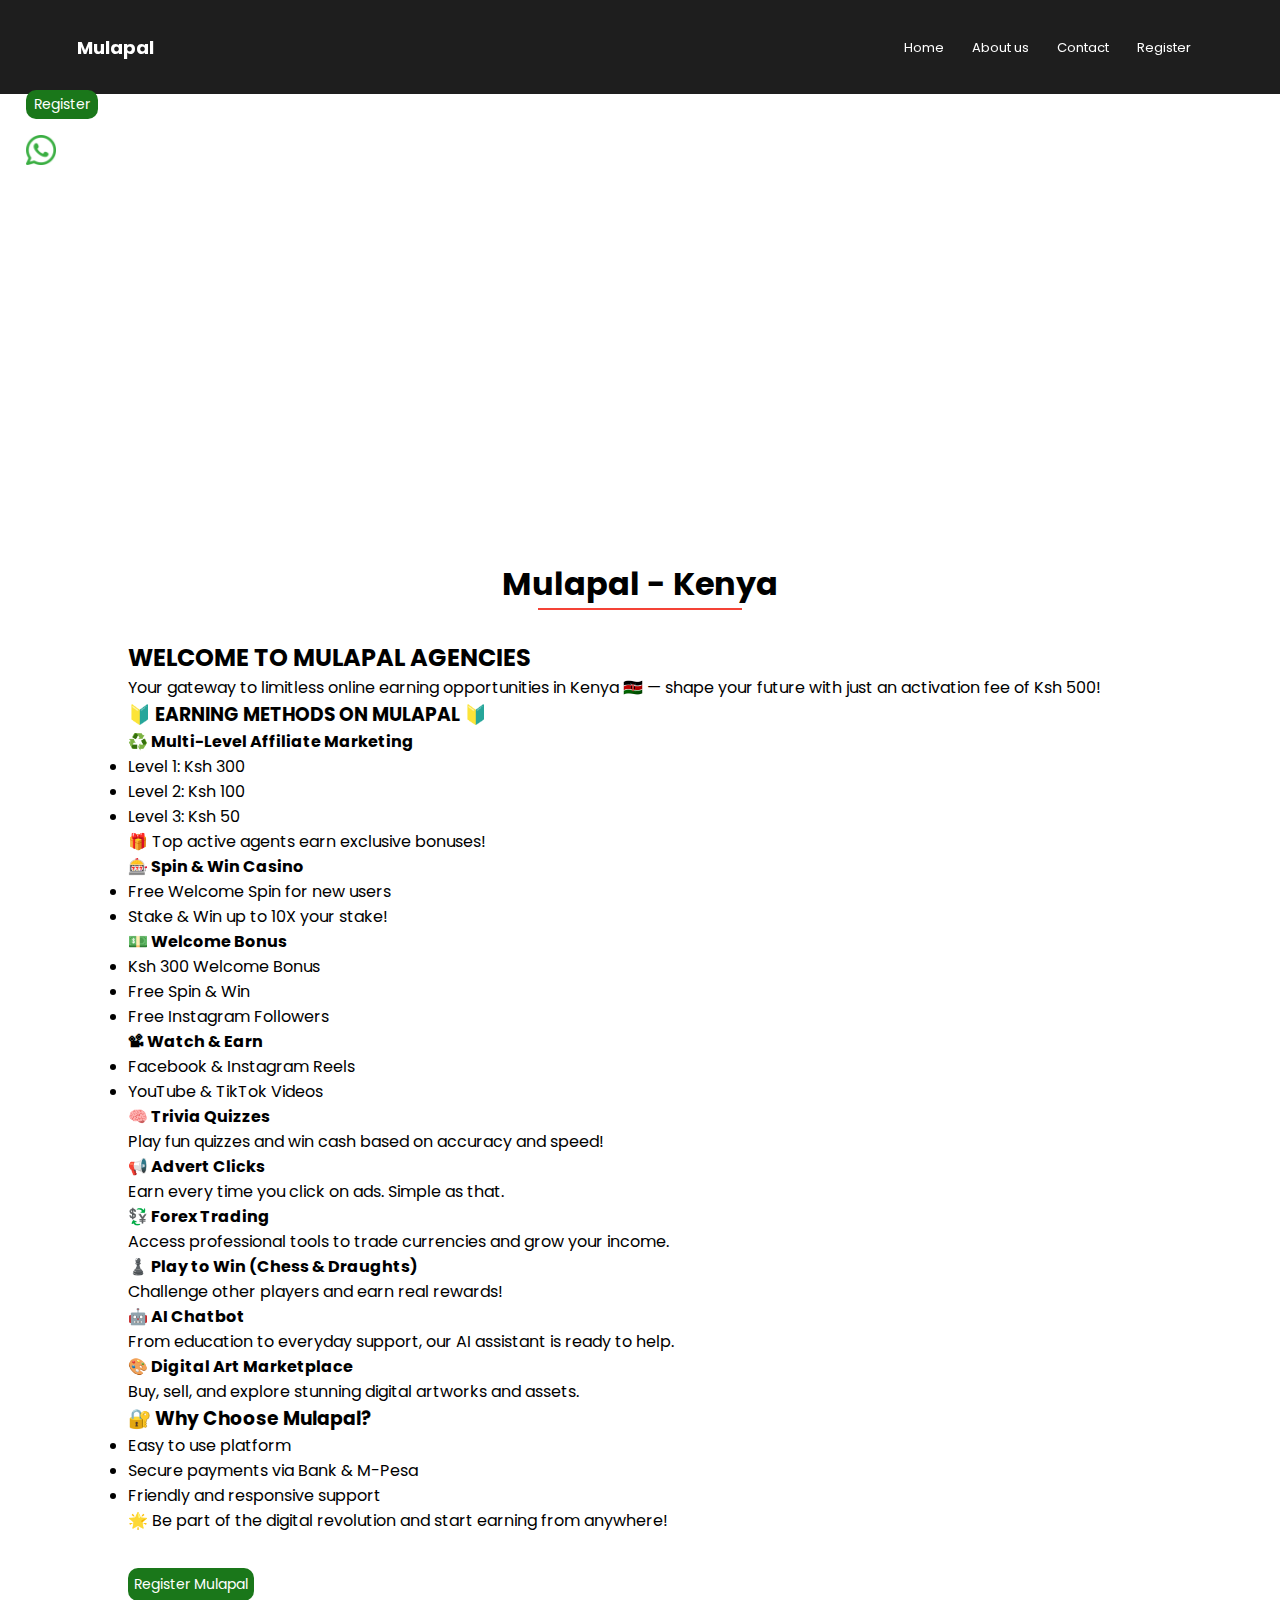
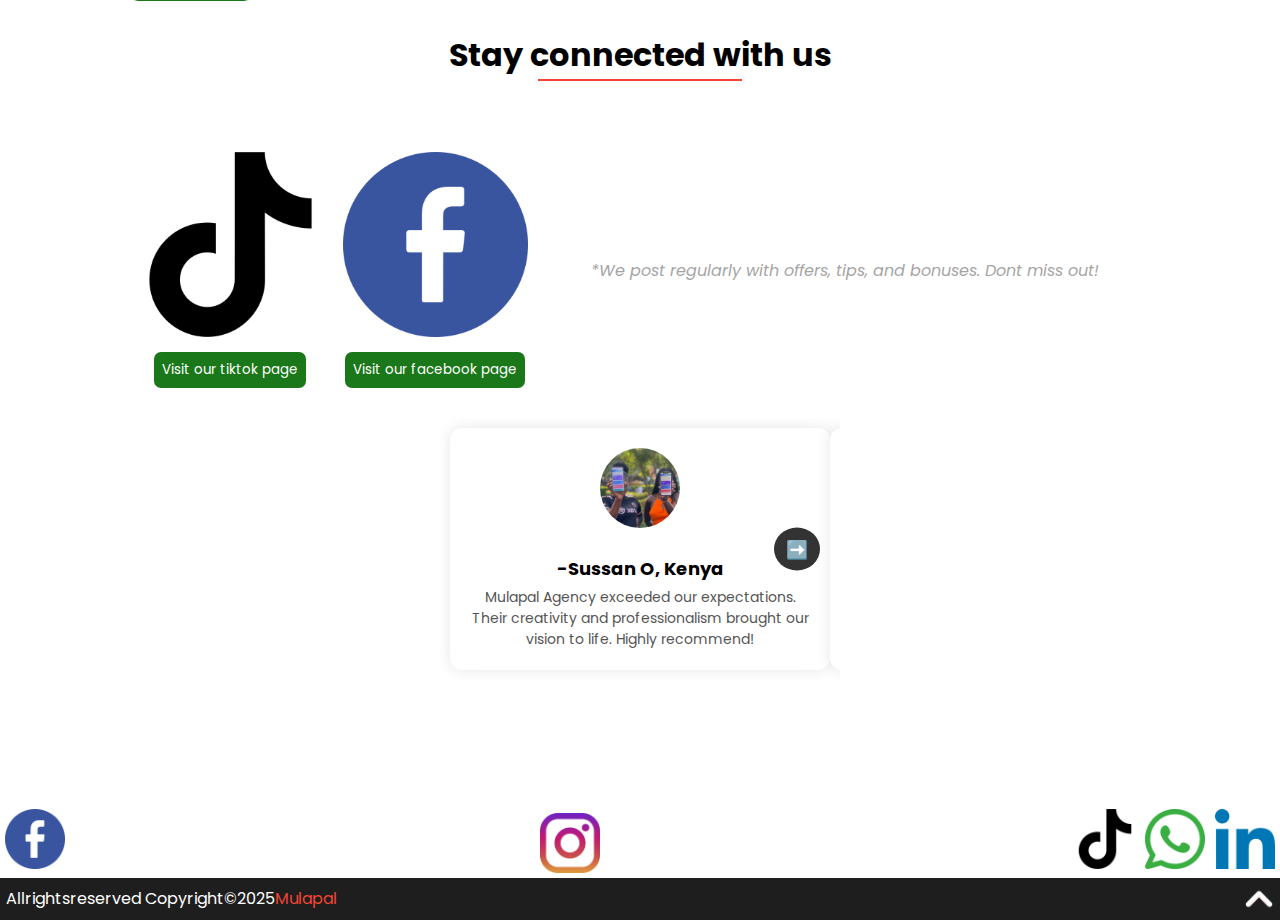
<file: kenyapage.html>
<!DOCTYPE html>
<html lang="en">
<head>
  <meta charset="UTF-8">
  <meta name="viewport" content="width=device-width, initial-scale=1.0">
  <meta name="description" content="How to Register and Start Earning with Mulapal Agency - Legit Online Jobs in Africa 2025">
  <link rel="icon" href="favicon2.png" type="image/png">
  <title>MulapalKenya</title>
  <link rel="stylesheet" href="style.css" />
    <link rel="preconnect" href="https://fonts.googleapis.com">
<link rel="preconnect" href="https://fonts.gstatic.com" crossorigin>
<link href="https://fonts.googleapis.com/css2?family=Poppins:ital,wght@0,100;0,200;0,300;0,400;0,500;0,600;0,700;0,800;0,900;1,100;1,200;1,300;1,400;1,500;1,600;1,700;1,800;1,900&display=swap" rel="stylesheet">
</head>
<body>
  <section class="header">
      <nav>
        <span><h1>Mulapal</h1></span>
        <div class="navLinks" id="navLinks">
          <img class="fa" src="leftgreen.png" onclick="hideMenu()"></img>
          <ul>
            <li><a href="">Home</a></li>
            <li><a href="">About us</a></li>
            <li><a href="">Contact</a></li>
            <li><a href="https://mulapal.com/register.php?ref=MENTORMACKY07">Register</a></li>
          </ul>
          </div>
            
        <img class="fa" src="humgreen.png" onclick="showMenu()"></img>
      </nav>
     

    </section>
    <section>
      <div class="container">
        <div class="title">
        <h1 class="titleh1">Mulapal - Kenya</h1>
      </div>
      <div>
  

  <h2>WELCOME TO MULAPAL AGENCIES</h2>
  <p>Your gateway to limitless online earning opportunities in Kenya 🇰🇪 — shape your future with just an activation fee of Ksh 500!</p>

  <h3>🔰 EARNING METHODS ON MULAPAL 🔰</h3>

  <h4>♻️ Multi-Level Affiliate Marketing</h4>
  <ul>
    <li>Level 1: Ksh 300</li>
    <li>Level 2: Ksh 100</li>
    <li>Level 3: Ksh 50</li>
  </ul>
  <p>🎁 Top active agents earn exclusive bonuses!</p>

  <h4>🎰 Spin & Win Casino</h4>
  <ul>
    <li>Free Welcome Spin for new users</li>
    <li>Stake & Win up to 10X your stake!</li>
  </ul>

  <h4>💵 Welcome Bonus</h4>
  <ul>
    <li>Ksh 300 Welcome Bonus</li>
    <li>Free Spin & Win</li>
    <li>Free Instagram Followers</li>
  </ul>

  <h4>📽 Watch & Earn</h4>
  <ul>
    <li>Facebook & Instagram Reels</li>
    <li>YouTube & TikTok Videos</li>
  </ul>

  <h4>🧠 Trivia Quizzes</h4>
  <p>Play fun quizzes and win cash based on accuracy and speed!</p>

  <h4>📢 Advert Clicks</h4>
  <p>Earn every time you click on ads. Simple as that.</p>

  <h4>💱 Forex Trading</h4>
  <p>Access professional tools to trade currencies and grow your income.</p>

  <h4>♟️ Play to Win (Chess & Draughts)</h4>
  <p>Challenge other players and earn real rewards!</p>

  <h4>🤖 AI Chatbot</h4>
  <p>From education to everyday support, our AI assistant is ready to help.</p>

  <h4>🎨 Digital Art Marketplace</h4>
  <p>Buy, sell, and explore stunning digital artworks and assets.</p>

  <h3>🔐 Why Choose Mulapal?</h3>
  <ul>
    <li>Easy to use platform</li>
    <li>Secure payments via Bank & M-Pesa</li>
    <li>Friendly and responsive support</li>
  </ul>

  <p>
    🌟 Be part of the digital revolution and start earning from anywhere!<br><br>
   
  </p>
  <a href="https://mulapal.com/register.php?ref=MENTORMACKY07"><button class="bbt">Register Mulapal</button></a>
  
</div>
<section class="add">
      <div class="title">
        <h1 class="titleh1">Stay connected with us</h1>
      </div>
      <div class="row2">
        <div class="add-col">
          <img src="images/tik-tok.png" alt="">
          <a href="https://www.tiktok.com/@mulapalhustle?_t=ZM-8weXslT2RGC&_r=1"><button>Visit our tiktok page</button></a>
        </div>
      <div class="add-col">
        <img src="images/facebook.png" alt="">
          <a href="https://www.facebook.com/MulapalOfficial"><button>Visit our facebook page</button></a>
      </div>
      <p>*We post regularly with offers, tips, and bonuses. Dont miss out!</p>
      </div>

      


    </section>
    <section class="slider">
      <div class="slider-container">
  <!-- Slide controls -->
  <input type="radio" name="slide" id="s1" checked>
  <input type="radio" name="slide" id="s2">
  <input type="radio" name="slide" id="s3">
  <input type="radio" name="slide" id="s4">
  <input type="radio" name="slide" id="s5">

  <!-- Slides wrapper -->
  <div class="slider">
    <div class="slide">
      <img src="images/test1.jpeg" alt="User 1">
      <h3>-Sussan O, Kenya</h3>
      <p>Mulapal Agency exceeded our expectations. Their creativity and professionalism brought our vision to life. Highly recommend!</p>
      <label class="arrow" for="s2">➡️</label>
    </div>
    <div class="slide">
      <img src="images/test5.jpeg" alt="User 2">
      <h3>-Mike k, Ghana</h3>
      <p>Working with Mulapal was a game-changer. They delivered quality content fast and helped our brand grow online.</p>
      <label class="arrow" for="s3">➡️</label>
    </div>
    <div class="slide">
      <img src="images/test3.jpeg" alt="User 3">
      <h3>-Henry O,Rwanda</h3>
      <p>Super impressed by the team's dedication and attention to detail. You can tell they love what they do.</p>
      <label class="arrow" for="s4">➡️</label>
    </div>
    <div class="slide">
      <img src="images/test4.jpeg" alt="User 4">
      <h3>-Emily Davis</h3>
      <p>Reliable, creative, and easy to work with. Mulapal Agency is now our go-to for all media needs</p>
      <label class="arrow" for="s5">➡️</label>
    </div>
    <div class="slide">
      <img src="images/test2.jpeg" alt="User 5">
      <h3>-Chris W,Kenya</h3>
      <p>From planning to execution, Mulapal made the process smooth and fun. The final product was 🔥!</p>
      <label class="arrow" for="s1">➡️</label>
    </div>
  </div>
</div>

    </section>


      </div>
      




    </section>
     <footer id="footer">
        <div class="footer-top">
          <a href="https://www.facebook.com/MulapalOfficial"><img src="images/facebook.png" alt=""></a>
          <img src="images/instagram.png" alt="">
          <a href="https://www.tiktok.com/@mulapalhustle?_t=ZM-8weXslT2RGC&_r=1"><img src="images/tik-tok.png" alt=""></a>
          <a href="https://wa.me/254756864687?text=Hello Mentor Macky, I would like to join Mulapal Agency"><img src="images/whatsapp.png" alt=""></a>
          <a href="https://www.linkedin.com/in/madam-maqrine-148529368?utm_source=share&utm_campaign=share_via&utm_content=profile&utm_medium=android_app"><img src="images/linkedin.png" alt=""></a>
        </div>
      <div class="footer-bottom">
        <p>Allrightsreserved Copyright©2025<a href="https://mulapal.com/register.php?ref=MENTORMACKY07"><span>Mulapal</span></a> </p>
        <img src="images/up-chevron.png" alt="">
      </div>
      


    </footer>
    <div class="stickystuff">
      <a href="https://mulapal.com/register.php?ref=MENTORMACKY07"><button class="btn5">Register</button></a>
      <a href="https://wa.me/254756864687?text=Hello Mentor Macky, I would like to join Mulapal Agency"><img src="images/whatsapp.png"alt=""></a>
    </div>
    <script src="script.js"></script>
    
  
</body>
</html>
</file>
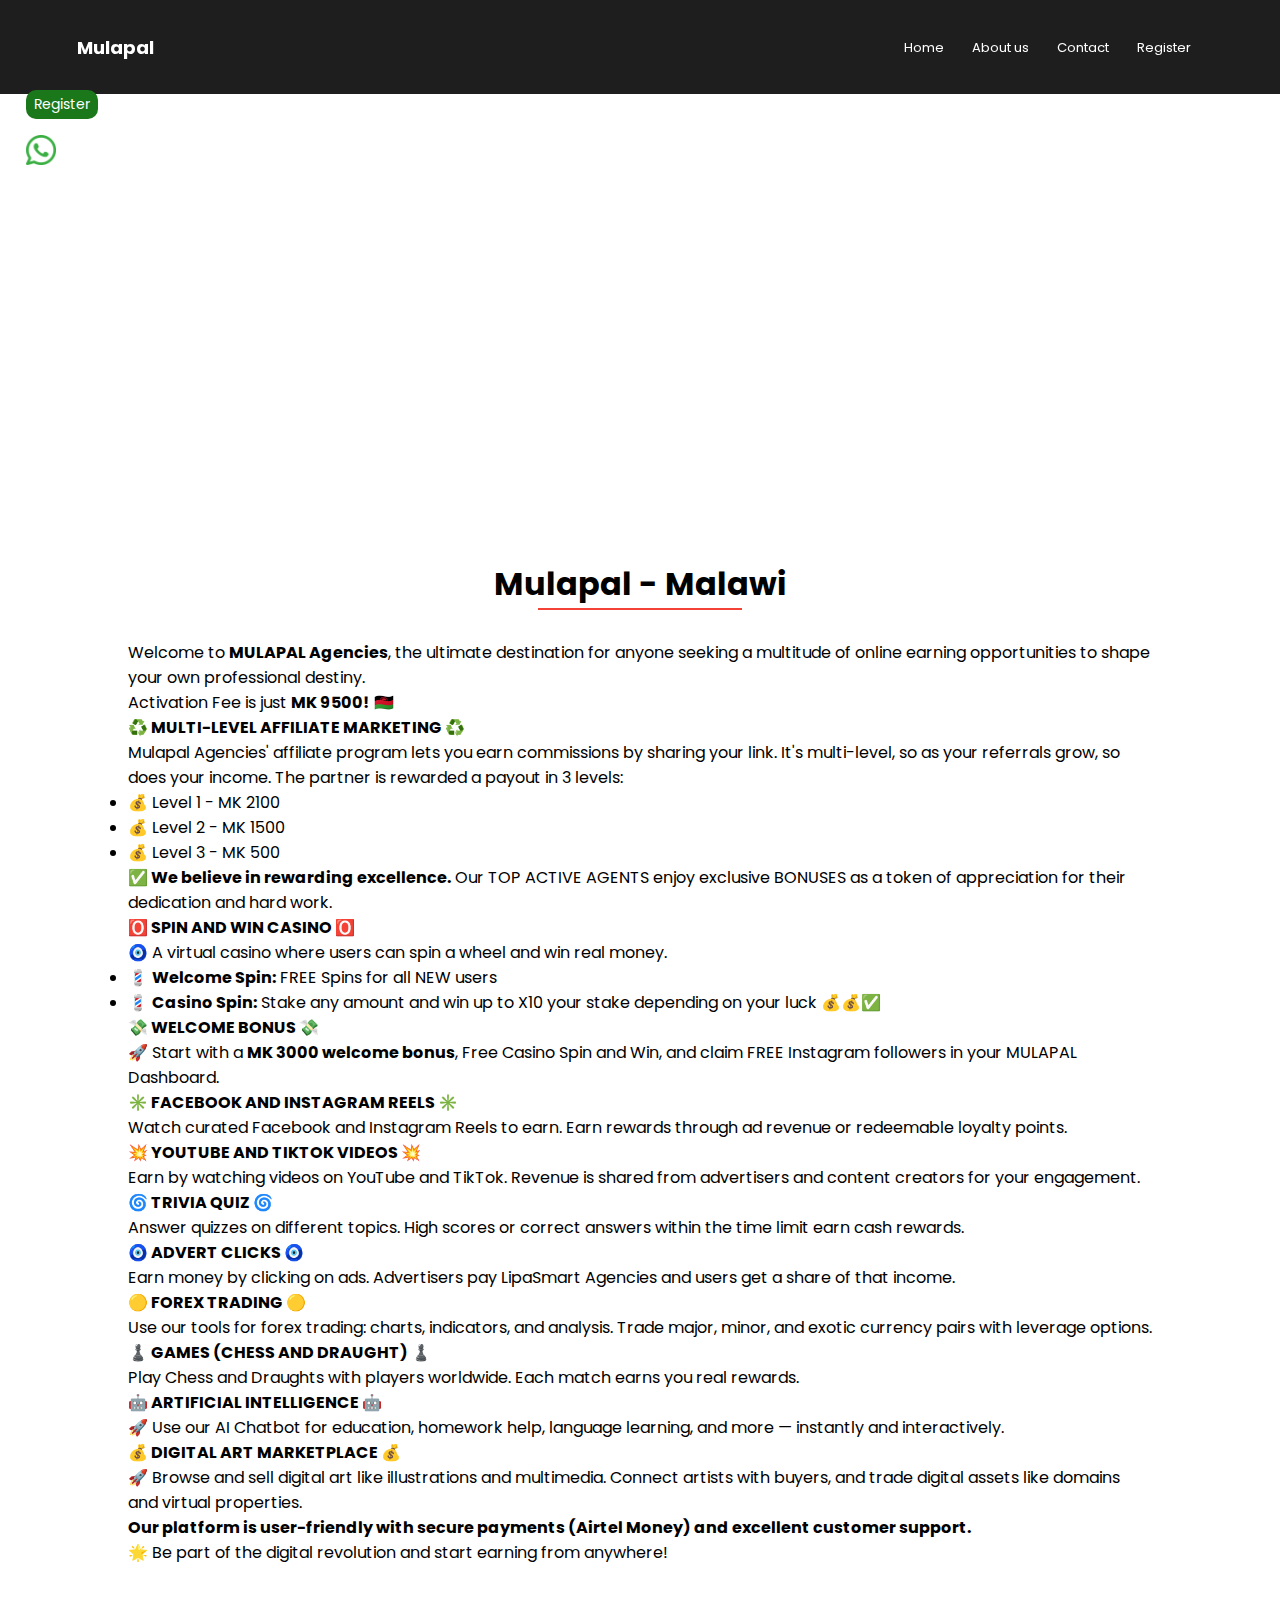
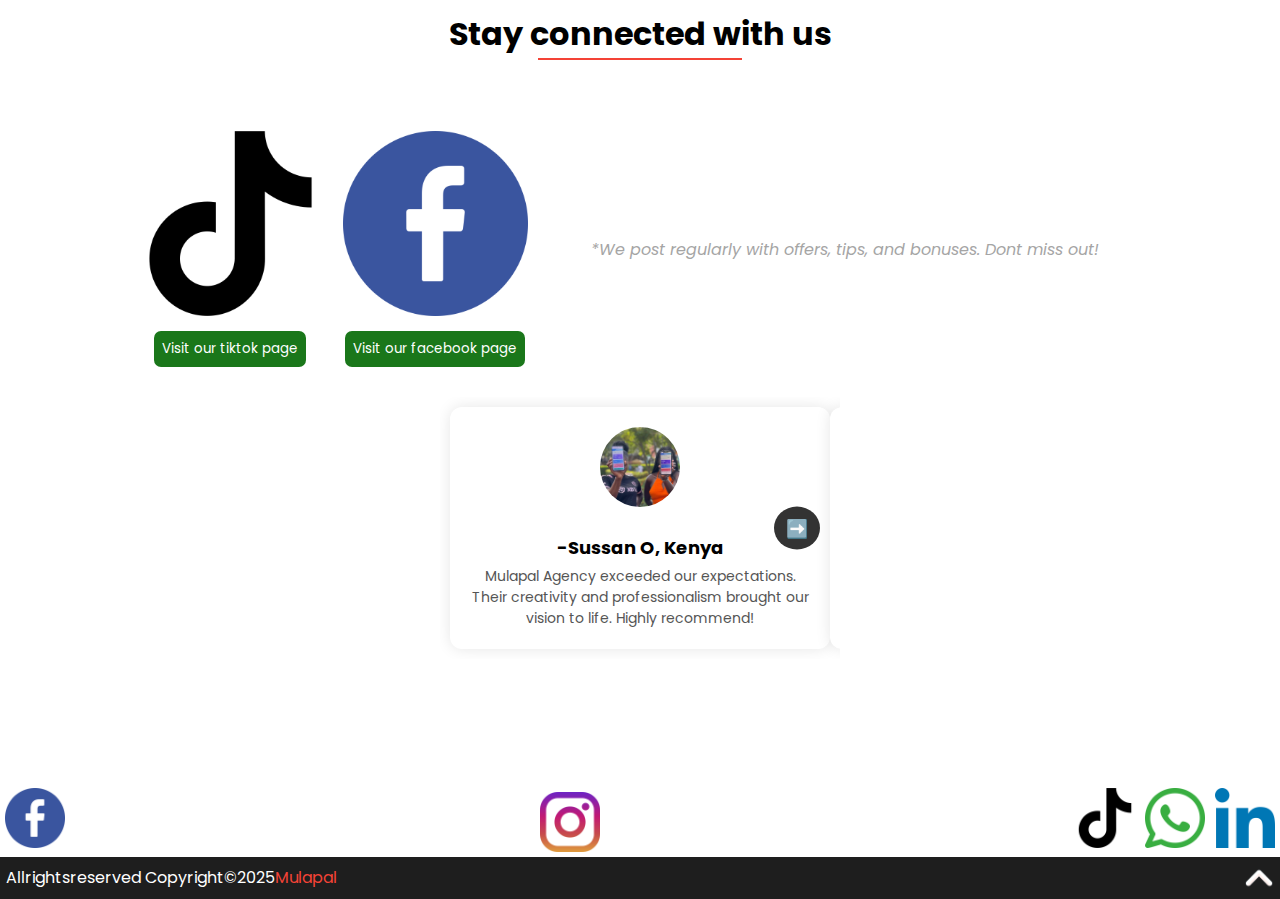
<file: malawipage.html>
<!DOCTYPE html>
<html lang="en">
<head>
  <!-- Google tag (gtag.js) -->
<script async src="https://www.googletagmanager.com/gtag/js?id=G-VLF3YX8Y10"></script>
<script>
  window.dataLayer = window.dataLayer || [];
  function gtag(){dataLayer.push(arguments);}
  gtag('js', new Date());

  gtag('config', 'G-VLF3YX8Y10');
</script>
  <meta charset="UTF-8">
  <meta name="viewport" content="width=device-width, initial-scale=1.0">
  <meta name="description" content="How to Register and Start Earning with Mulapal Agency - Legit Online Jobs in Africa 2025">
  <link rel="icon" href="favicon2.png" type="image/png">
  <title>MulapalMalawi</title>
  <link rel="stylesheet" href="style.css" />
    <link rel="preconnect" href="https://fonts.googleapis.com">
<link rel="preconnect" href="https://fonts.gstatic.com" crossorigin>
<link href="https://fonts.googleapis.com/css2?family=Poppins:ital,wght@0,100;0,200;0,300;0,400;0,500;0,600;0,700;0,800;0,900;1,100;1,200;1,300;1,400;1,500;1,600;1,700;1,800;1,900&display=swap" rel="stylesheet">
</head>
<body>
  <section class="header">
      <nav>
        <span><h1>Mulapal</h1></span>
        <div class="navLinks" id="navLinks">
          <img class="fa" src="leftgreen.png" onclick="hideMenu()"></img>
          <ul>
            <li><a href="">Home</a></li>
            <li><a href="">About us</a></li>
            <li><a href="">Contact</a></li>
            <li><a href="https://mulapal.com/register.php?ref=MENTORMACKY07">Register</a></li>
          </ul>
          </div>
            
        <img class="fa" src="humgreen.png" onclick="showMenu()"></img>
      </nav>
     

    </section>
    <section>
      <div class="container">
        <div class="title">
        <h1 class="titleh1">Mulapal - Malawi</h1>
      </div>
      <div>

<div>
  
  <p>Welcome to <strong>MULAPAL Agencies</strong>, the ultimate destination for anyone seeking a multitude of online earning opportunities to shape your own professional destiny.</p>
  <p>Activation Fee is just <strong>MK 9500!</strong> 🇲🇼</p>

  <h4>♻️ MULTI-LEVEL AFFILIATE MARKETING ♻️</h4>
  <p>Mulapal Agencies' affiliate program lets you earn commissions by sharing your link. It's multi-level, so as your referrals grow, so does your income. The partner is rewarded a payout in 3 levels:</p>
  <ul>
    <li>💰 Level 1 - MK 2100 </li>
    <li>💰 Level 2 - MK 1500 </li>
    <li>💰 Level 3 - MK 500 </li>
  </ul>

  <p><strong>✅ We believe in rewarding excellence.</strong> Our TOP ACTIVE AGENTS enjoy exclusive BONUSES as a token of appreciation for their dedication and hard work.</p>

  <h4>🅾️ SPIN AND WIN CASINO 🅾️</h4>
  <p>🧿 A virtual casino where users can spin a wheel and win real money.</p>
  <ul>
    <li>💈 <strong>Welcome Spin:</strong> FREE Spins for all NEW users</li>
    <li>💈 <strong>Casino Spin:</strong> Stake any amount and win up to X10 your stake depending on your luck 💰💰✅</li>
  </ul>

  <h4>💸 WELCOME BONUS 💸</h4>
  <p>🚀 Start with a <strong>MK 3000 welcome bonus</strong>, Free Casino Spin and Win, and claim FREE Instagram followers in your MULAPAL Dashboard.</p>

  <h4>✳️ FACEBOOK AND INSTAGRAM REELS ✳️</h4>
  <p>Watch curated Facebook and Instagram Reels to earn. Earn rewards through ad revenue or redeemable loyalty points.</p>

  <h4>💥 YOUTUBE AND TIKTOK VIDEOS 💥</h4>
  <p>Earn by watching videos on YouTube and TikTok. Revenue is shared from advertisers and content creators for your engagement.</p>

  <h4>🌀 TRIVIA QUIZ 🌀</h4>
  <p>Answer quizzes on different topics. High scores or correct answers within the time limit earn cash rewards.</p>

  <h4>🧿 ADVERT CLICKS 🧿</h4>
  <p>Earn money by clicking on ads. Advertisers pay LipaSmart Agencies and users get a share of that income.</p>

  <h4>🟡 FOREX TRADING 🟡</h4>
  <p>Use our tools for forex trading: charts, indicators, and analysis. Trade major, minor, and exotic currency pairs with leverage options.</p>

  <h4>♟️ GAMES (CHESS AND DRAUGHT) ♟️</h4>
  <p>Play Chess and Draughts with players worldwide. Each match earns you real rewards.</p>

  <h4>🤖 ARTIFICIAL INTELLIGENCE 🤖</h4>
  <p>🚀 Use our AI Chatbot for education, homework help, language learning, and more — instantly and interactively.</p>

  <h4>💰 DIGITAL ART MARKETPLACE 💰</h4>
  <p>🚀 Browse and sell digital art like illustrations and multimedia. Connect artists with buyers, and trade digital assets like domains and virtual properties.</p>

  <p><strong>Our platform is user-friendly with secure payments (Airtel Money) and excellent customer support.</strong></p>


  <p>
    🌟 Be part of the digital revolution and start earning from anywhere!<br><br>
   
  </p>
</div>


  
</div>
<section class="add">
      <div class="title">
        <h1 class="titleh1">Stay connected with us</h1>
      </div>
      <div class="row2">
        <div class="add-col">
          <img src="images/tik-tok.png" alt="">
          <a href="https://www.tiktok.com/@mulapalhustle?_t=ZM-8weXslT2RGC&_r=1"><button>Visit our tiktok page</button></a>
        </div>
      <div class="add-col">
        <img src="images/facebook.png" alt="">
          <a href="https://www.facebook.com/MulapalOfficial"><button>Visit our facebook page</button></a>
      </div>
      <p>*We post regularly with offers, tips, and bonuses. Dont miss out!</p>
      </div>

      


    </section>
    <section class="slider">
      <div class="slider-container">
  <!-- Slide controls -->
  <input type="radio" name="slide" id="s1" checked>
  <input type="radio" name="slide" id="s2">
  <input type="radio" name="slide" id="s3">
  <input type="radio" name="slide" id="s4">
  <input type="radio" name="slide" id="s5">

  <!-- Slides wrapper -->
  <div class="slider">
    <div class="slide">
      <img src="images/test1.jpeg" alt="User 1">
      <h3>-Sussan O, Kenya</h3>
      <p>Mulapal Agency exceeded our expectations. Their creativity and professionalism brought our vision to life. Highly recommend!</p>
      <label class="arrow" for="s2">➡️</label>
    </div>
    <div class="slide">
      <img src="images/test5.jpeg" alt="User 2">
      <h3>-Mike k, Ghana</h3>
      <p>Working with Mulapal was a game-changer. They delivered quality content fast and helped our brand grow online.</p>
      <label class="arrow" for="s3">➡️</label>
    </div>
    <div class="slide">
      <img src="images/test3.jpeg" alt="User 3">
      <h3>-Henry O,Rwanda</h3>
      <p>Super impressed by the team's dedication and attention to detail. You can tell they love what they do.</p>
      <label class="arrow" for="s4">➡️</label>
    </div>
    <div class="slide">
      <img src="images/test4.jpeg" alt="User 4">
      <h3>-Emily Davis</h3>
      <p>Reliable, creative, and easy to work with. Mulapal Agency is now our go-to for all media needs</p>
      <label class="arrow" for="s5">➡️</label>
    </div>
    <div class="slide">
      <img src="images/test2.jpeg" alt="User 5">
      <h3>-Chris W,Kenya</h3>
      <p>From planning to execution, Mulapal made the process smooth and fun. The final product was 🔥!</p>
      <label class="arrow" for="s1">➡️</label>
    </div>
  </div>
</div>

    </section>


      </div>
      




    </section>
     <footer id="footer">
        <div class="footer-top">
          <a href="https://www.facebook.com/MulapalOfficial"><img src="images/facebook.png" alt=""></a>
          <img src="images/instagram.png" alt="">
          <a href="https://www.tiktok.com/@mulapalhustle?_t=ZM-8weXslT2RGC&_r=1"><img src="images/tik-tok.png" alt=""></a>
          <a href="https://wa.me/254756864687?text=Hello Mentor Macky, I would like to join Mulapal Agency"><img src="images/whatsapp.png" alt=""></a>
          <a href="https://www.linkedin.com/in/madam-maqrine-148529368?utm_source=share&utm_campaign=share_via&utm_content=profile&utm_medium=android_app"><img src="images/linkedin.png" alt=""></a>
        </div>
      <div class="footer-bottom">
        <p>Allrightsreserved Copyright©2025<a href="https://mulapal.com/register.php?ref=MENTORMACKY07"><span>Mulapal</span></a> </p>
        <img src="images/up-chevron.png" alt="">
      </div>
      


    </footer>
    <div class="stickystuff">
      <a href="https://mulapal.com/register.php?ref=MENTORMACKY07"><button class="btn5">Register</button></a>
      <a href="https://wa.me/254756864687?text=Hello Mentor Macky, I would like to join Mulapal Agency"><img src="images/whatsapp.png"alt=""></a>
    </div>
    <script src="script.js"></script>
    
  
</body>
</html>
</file>
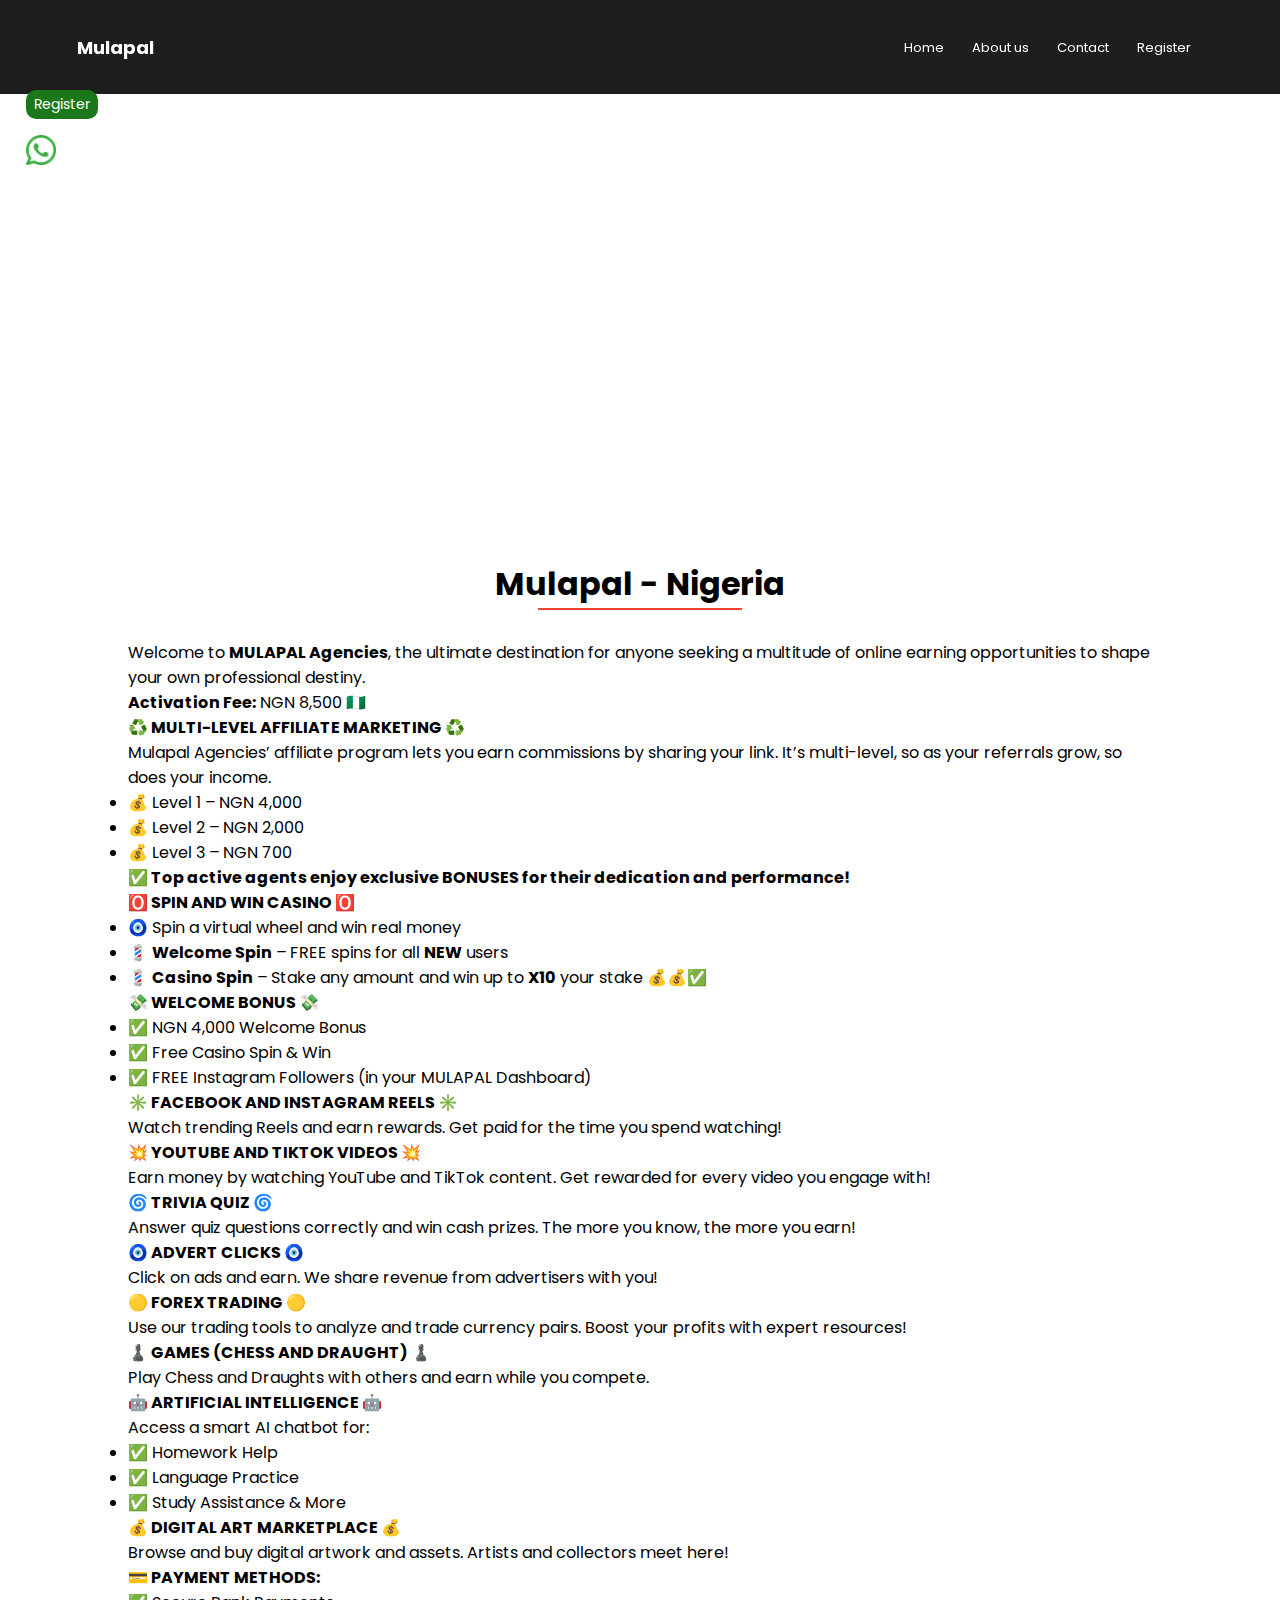
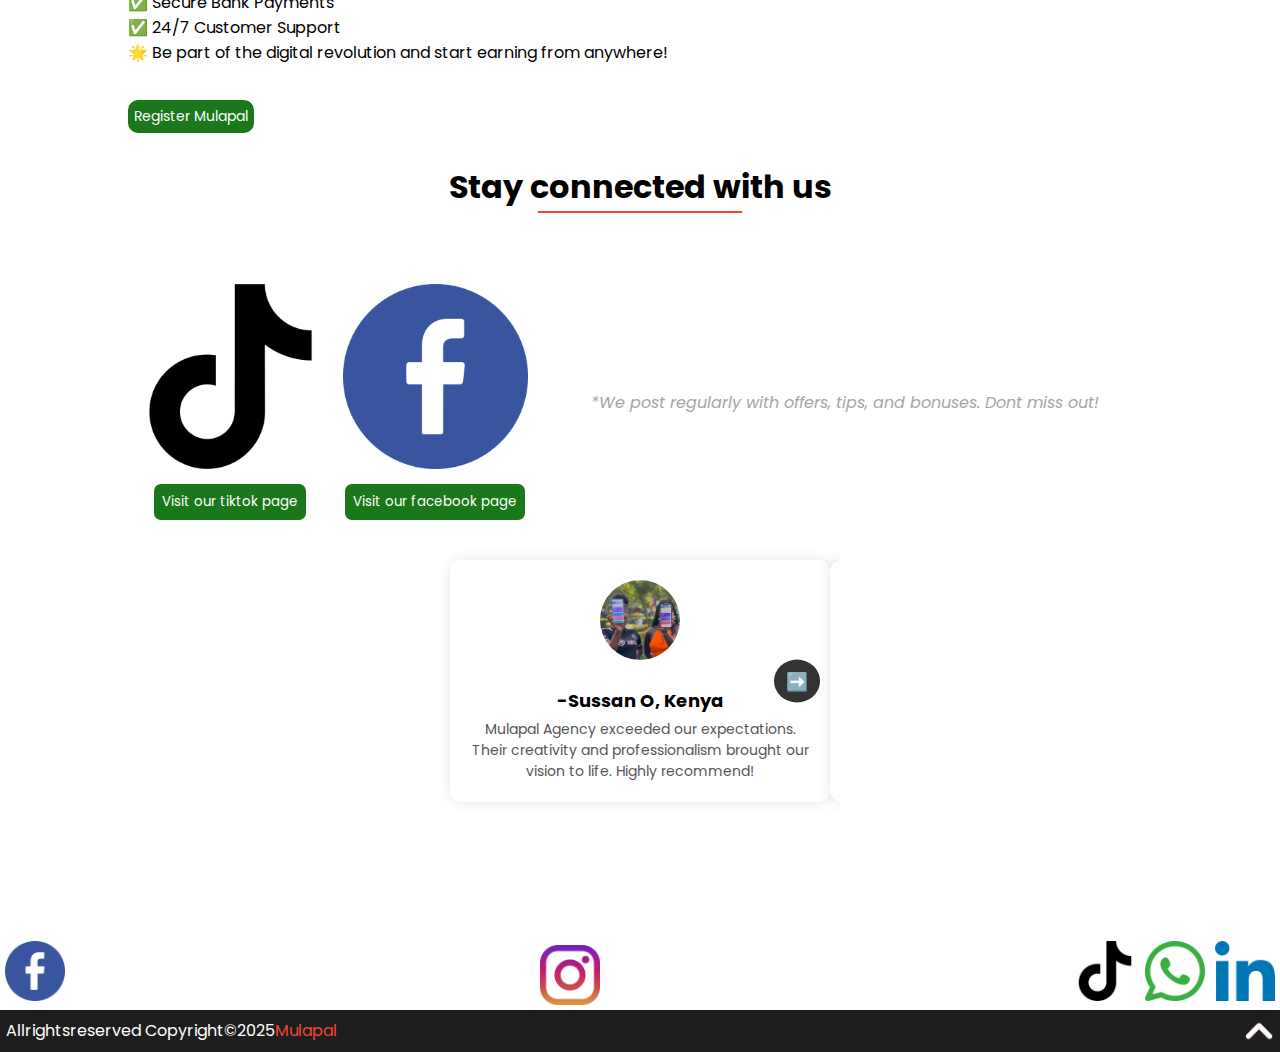
<file: nigeriapage.html>
<!DOCTYPE html>
<html lang="en">
<head>
  <meta charset="UTF-8">
  <meta name="viewport" content="width=device-width, initial-scale=1.0">
  <meta name="description" content="How to Register and Start Earning with Mulapal Agency - Legit Online Jobs in Africa 2025">
  <link rel="icon" href="favicon2.png" type="image/png">
  <title>MulapalNigeria</title>
  <link rel="stylesheet" href="style.css" />
    <link rel="preconnect" href="https://fonts.googleapis.com">
<link rel="preconnect" href="https://fonts.gstatic.com" crossorigin>
<link href="https://fonts.googleapis.com/css2?family=Poppins:ital,wght@0,100;0,200;0,300;0,400;0,500;0,600;0,700;0,800;0,900;1,100;1,200;1,300;1,400;1,500;1,600;1,700;1,800;1,900&display=swap" rel="stylesheet">
</head>
<body>
  <section class="header">
      <nav>
        <span><h1>Mulapal</h1></span>
        <div class="navLinks" id="navLinks">
          <img class="fa" src="leftgreen.png" onclick="hideMenu()"></img>
          <ul>
            <li><a href="">Home</a></li>
            <li><a href="">About us</a></li>
            <li><a href="">Contact</a></li>
            <li><a href="https://mulapal.com/register.php?ref=MENTORMACKY07">Register</a></li>
          </ul>
          </div>
            
        <img class="fa" src="humgreen.png" onclick="showMenu()"></img>
      </nav>
     

    </section>
    <section>
      <div class="container">
        <div class="title">
        <h1 class="titleh1">Mulapal - Nigeria</h1>
      </div>
      <div>
  
<div>
    
  <p>Welcome to <strong>MULAPAL Agencies</strong>, the ultimate destination for anyone seeking a multitude of online earning opportunities to shape your own professional destiny.</p>
  <p><strong>Activation Fee:</strong> NGN 8,500 🇳🇬</p>

  <h4>♻️ MULTI-LEVEL AFFILIATE MARKETING ♻️</h4>
  <p>Mulapal Agencies’ affiliate program lets you earn commissions by sharing your link. It’s multi-level, so as your referrals grow, so does your income.</p>
  <ul>
    <li>💰 Level 1 – NGN 4,000 </li>
    <li>💰 Level 2 – NGN 2,000 </li>
    <li>💰 Level 3 – NGN 700 </li>
  </ul>
  <p><strong>✅ Top active agents enjoy exclusive BONUSES for their dedication and performance!</strong></p>

  <h4>🅾️ SPIN AND WIN CASINO 🅾️</h4>
  <ul>
    <li>🧿 Spin a virtual wheel and win real money</li>
    <li>💈 <strong>Welcome Spin</strong> – FREE spins for all <strong>NEW</strong> users</li>
    <li>💈 <strong>Casino Spin</strong> – Stake any amount and win up to <strong>X10</strong> your stake 💰💰✅</li>
  </ul>

  <h4>💸 WELCOME BONUS 💸</h4>
  <ul>
    <li>✅ NGN 4,000 Welcome Bonus</li>
    <li>✅ Free Casino Spin & Win</li>
    <li>✅ FREE Instagram Followers (in your MULAPAL Dashboard)</li>
  </ul>

  <h4>✳️ FACEBOOK AND INSTAGRAM REELS ✳️</h4>
  <p>Watch trending Reels and earn rewards. Get paid for the time you spend watching!</p>

  <h4>💥 YOUTUBE AND TIKTOK VIDEOS 💥</h4>
  <p>Earn money by watching YouTube and TikTok content. Get rewarded for every video you engage with!</p>

  <h4>🌀 TRIVIA QUIZ 🌀</h4>
  <p>Answer quiz questions correctly and win cash prizes. The more you know, the more you earn!</p>

  <h4>🧿 ADVERT CLICKS 🧿</h4>
  <p>Click on ads and earn. We share revenue from advertisers with you!</p>

  <h4>🟡 FOREX TRADING 🟡</h4>
  <p>Use our trading tools to analyze and trade currency pairs. Boost your profits with expert resources!</p>

  <h4>♟️ GAMES (CHESS AND DRAUGHT) ♟️</h4>
  <p>Play Chess and Draughts with others and earn while you compete.</p>

  <h4>🤖 ARTIFICIAL INTELLIGENCE 🤖</h4>
  <p>Access a smart AI chatbot for:</p>
  <ul>
    <li>✅ Homework Help</li>
    <li>✅ Language Practice</li>
    <li>✅ Study Assistance & More</li>
  </ul>

  <h4>💰 DIGITAL ART MARKETPLACE 💰</h4>
  <p>Browse and buy digital artwork and assets. Artists and collectors meet here!</p>

  <p><strong>💳 PAYMENT METHODS:</strong><br>
  ✅ Secure Bank Payments<br>
  ✅ 24/7 Customer Support</p>

    <p>
      🌟 Be part of the digital revolution and start earning from anywhere!<br><br>
     
    </p>
    <a href="https://mulapal.com/register.php?ref=MENTORMACKY07"><button class="bbt">Register Mulapal</button></a>
</div>
<section class="add">
      <div class="title">
        <h1 class="titleh1">Stay connected with us</h1>
      </div>
      <div class="row2">
        <div class="add-col">
          <img src="images/tik-tok.png" alt="">
          <a href="https://www.tiktok.com/@mulapalhustle?_t=ZM-8weXslT2RGC&_r=1"><button>Visit our tiktok page</button></a>
        </div>
      <div class="add-col">
        <img src="images/facebook.png" alt="">
          <a href="https://www.facebook.com/MulapalOfficial"><button>Visit our facebook page</button></a>
      </div>
      <p>*We post regularly with offers, tips, and bonuses. Dont miss out!</p>
      </div>

      


    </section>
    <section class="slider">
      <div class="slider-container">
  <!-- Slide controls -->
  <input type="radio" name="slide" id="s1" checked>
  <input type="radio" name="slide" id="s2">
  <input type="radio" name="slide" id="s3">
  <input type="radio" name="slide" id="s4">
  <input type="radio" name="slide" id="s5">

  <!-- Slides wrapper -->
  <div class="slider">
    <div class="slide">
      <img src="images/test1.jpeg" alt="User 1">
      <h3>-Sussan O, Kenya</h3>
      <p>Mulapal Agency exceeded our expectations. Their creativity and professionalism brought our vision to life. Highly recommend!</p>
      <label class="arrow" for="s2">➡️</label>
    </div>
    <div class="slide">
      <img src="images/test5.jpeg" alt="User 2">
      <h3>-Mike k, Ghana</h3>
      <p>Working with Mulapal was a game-changer. They delivered quality content fast and helped our brand grow online.</p>
      <label class="arrow" for="s3">➡️</label>
    </div>
    <div class="slide">
      <img src="images/test3.jpeg" alt="User 3">
      <h3>-Henry O,Rwanda</h3>
      <p>Super impressed by the team's dedication and attention to detail. You can tell they love what they do.</p>
      <label class="arrow" for="s4">➡️</label>
    </div>
    <div class="slide">
      <img src="images/test4.jpeg" alt="User 4">
      <h3>-Emily Davis</h3>
      <p>Reliable, creative, and easy to work with. Mulapal Agency is now our go-to for all media needs</p>
      <label class="arrow" for="s5">➡️</label>
    </div>
    <div class="slide">
      <img src="images/test2.jpeg" alt="User 5">
      <h3>-Chris W,Kenya</h3>
      <p>From planning to execution, Mulapal made the process smooth and fun. The final product was 🔥!</p>
      <label class="arrow" for="s1">➡️</label>
    </div>
  </div>
</div>

    </section>



      </div>
      




    </section>
     <footer id="footer">
        <div class="footer-top">
          <a href="https://www.facebook.com/MulapalOfficial"><img src="images/facebook.png" alt=""></a>
          <img src="images/instagram.png" alt="">
          <a href="https://www.tiktok.com/@mulapalhustle?_t=ZM-8weXslT2RGC&_r=1"><img src="images/tik-tok.png" alt=""></a>
          <a href="https://wa.me/254756864687?text=Hello Mentor Macky, I would like to join Mulapal Agency"><img src="images/whatsapp.png" alt=""></a>
          <a href="https://www.linkedin.com/in/madam-maqrine-148529368?utm_source=share&utm_campaign=share_via&utm_content=profile&utm_medium=android_app"><img src="images/linkedin.png" alt=""></a>
        </div>
      <div class="footer-bottom">
        <p>Allrightsreserved Copyright©2025<a href="https://mulapal.com/register.php?ref=MENTORMACKY07"><span>Mulapal</span></a> </p>
        <img src="images/up-chevron.png" alt="">
      </div>
      


    </footer>
    <div class="stickystuff">
      <a href="https://mulapal.com/register.php?ref=MENTORMACKY07"><button class="btn5">Register</button></a>
      <a href="https://wa.me/254756864687?text=Hello Mentor Macky, I would like to join Mulapal Agency"><img src="images/whatsapp.png"alt=""></a>
    </div>
    <script src="script.js"></script>
    
  
</body>
</html>
</file>
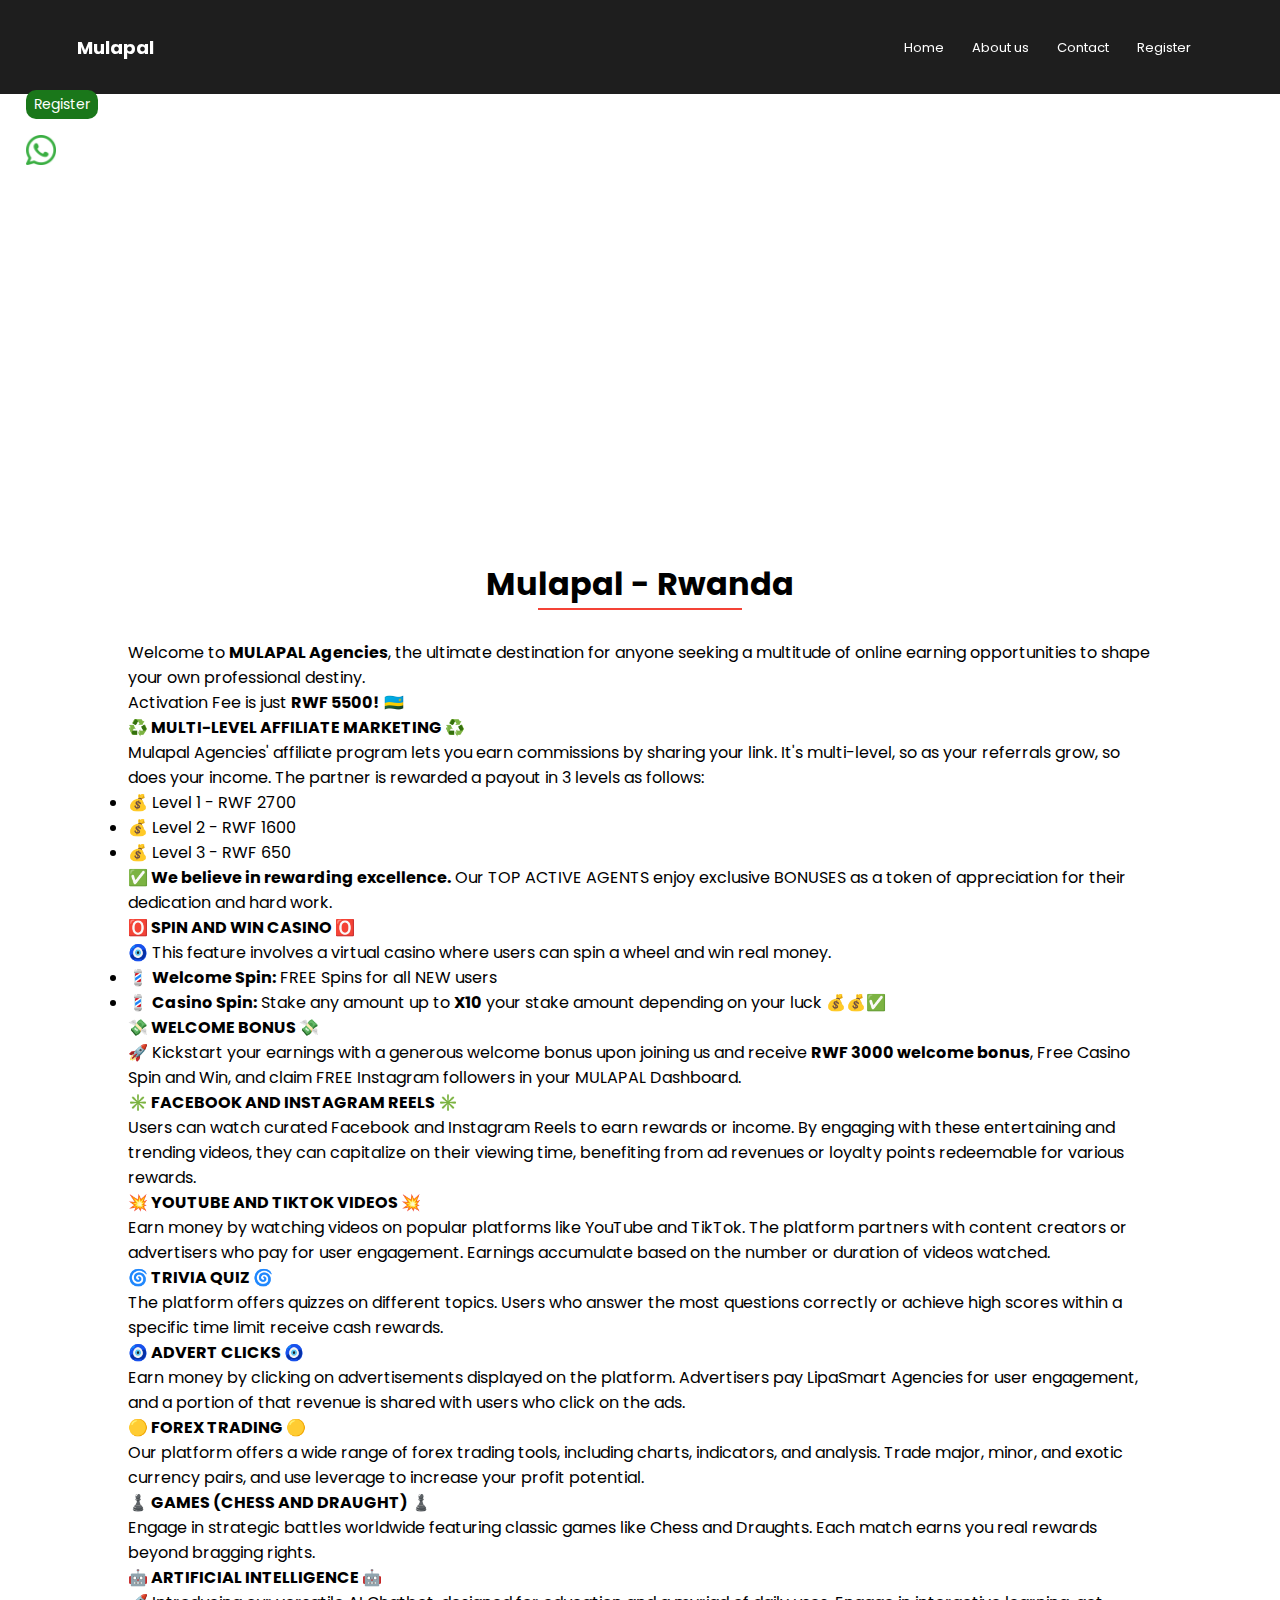
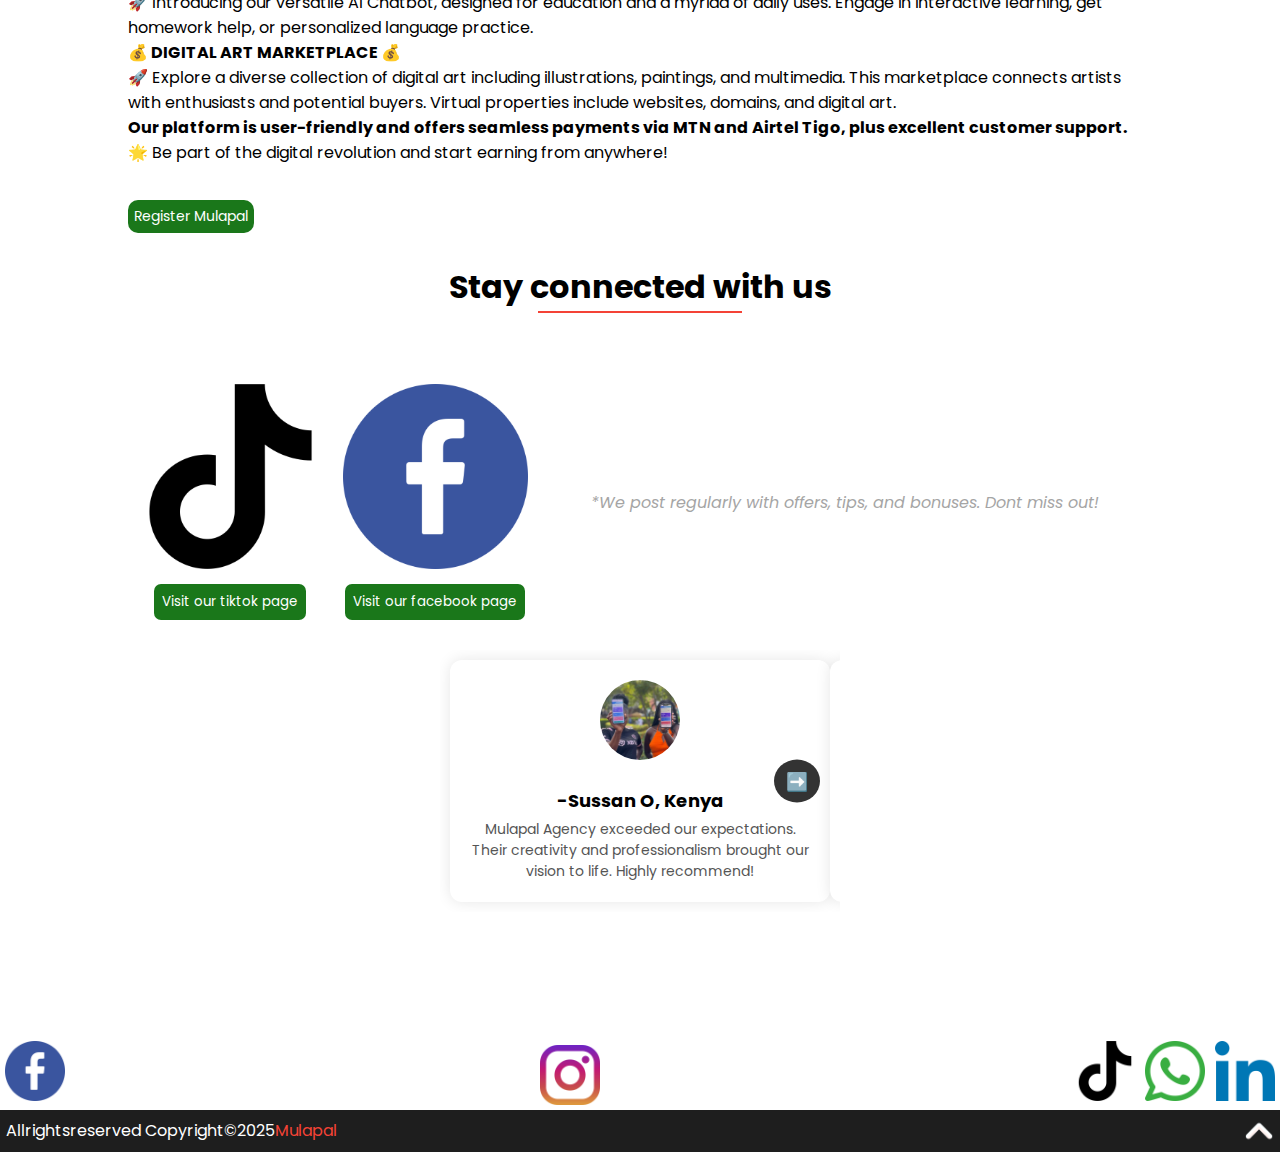
<file: rwandapage.html>
<!DOCTYPE html>
<html lang="en">
<head>
  <meta charset="UTF-8">
  <meta name="viewport" content="width=device-width, initial-scale=1.0">
  <meta name="description" content="How to Register and Start Earning with Mulapal Agency - Legit Online Jobs in Africa 2025">
  <link rel="icon" href="favicon2.png" type="image/png">
  <title>MulapalRwanda</title>
  <link rel="stylesheet" href="style.css" />
    <link rel="preconnect" href="https://fonts.googleapis.com">
<link rel="preconnect" href="https://fonts.gstatic.com" crossorigin>
<link href="https://fonts.googleapis.com/css2?family=Poppins:ital,wght@0,100;0,200;0,300;0,400;0,500;0,600;0,700;0,800;0,900;1,100;1,200;1,300;1,400;1,500;1,600;1,700;1,800;1,900&display=swap" rel="stylesheet">
</head>
<body>
  <section class="header">
      <nav>
        <span><h1>Mulapal</h1></span>
        <div class="navLinks" id="navLinks">
          <img class="fa" src="leftgreen.png" onclick="hideMenu()"></img>
          <ul>
            <li><a href="">Home</a></li>
            <li><a href="">About us</a></li>
            <li><a href="">Contact</a></li>
            <li><a href="https://mulapal.com/register.php?ref=MENTORMACKY07">Register</a></li>
          </ul>
          </div>
            
        <img class="fa" src="humgreen.png" onclick="showMenu()"></img>
      </nav>
     

    </section>
    <section>
      <div class="container">
        <div class="title">
        <h1 class="titleh1">Mulapal - Rwanda</h1>
      </div>
      <div>
  

<div>
  

  
  <p>Welcome to <strong>MULAPAL Agencies</strong>, the ultimate destination for anyone seeking a multitude of online earning opportunities to shape your own professional destiny.</p>
  <p>Activation Fee is just <strong>RWF 5500!</strong> 🇷🇼</p>

  <h4>♻️ MULTI-LEVEL AFFILIATE MARKETING ♻️</h4>
  <p>Mulapal Agencies' affiliate program lets you earn commissions by sharing your link. It's multi-level, so as your referrals grow, so does your income. The partner is rewarded a payout in 3 levels as follows:</p>
  <ul>
    <li>💰 Level 1 - RWF 2700 </li>
    <li>💰 Level 2 - RWF 1600 </li>
    <li>💰 Level 3 - RWF 650 </li>
  </ul>

  <p><strong>✅ We believe in rewarding excellence.</strong> Our TOP ACTIVE AGENTS enjoy exclusive BONUSES as a token of appreciation for their dedication and hard work.</p>

  <h4>🅾️ SPIN AND WIN CASINO 🅾️</h4>
  <p>🧿 This feature involves a virtual casino where users can spin a wheel and win real money.</p>
  <ul>
    <li>💈 <strong>Welcome Spin:</strong> FREE Spins for all NEW users</li>
    <li>💈 <strong>Casino Spin:</strong> Stake any amount up to <strong>X10</strong> your stake amount depending on your luck 💰💰✅</li>
  </ul>

  <h4>💸 WELCOME BONUS 💸</h4>
  <p>🚀 Kickstart your earnings with a generous welcome bonus upon joining us and receive <strong>RWF 3000 welcome bonus</strong>, Free Casino Spin and Win, and claim FREE Instagram followers in your MULAPAL Dashboard.</p>

  <h4>✳️ FACEBOOK AND INSTAGRAM REELS ✳️</h4>
  <p>Users can watch curated Facebook and Instagram Reels to earn rewards or income. By engaging with these entertaining and trending videos, they can capitalize on their viewing time, benefiting from ad revenues or loyalty points redeemable for various rewards.</p>

  <h4>💥 YOUTUBE AND TIKTOK VIDEOS 💥</h4>
  <p>Earn money by watching videos on popular platforms like YouTube and TikTok. The platform partners with content creators or advertisers who pay for user engagement. Earnings accumulate based on the number or duration of videos watched.</p>

  <h4>🌀 TRIVIA QUIZ 🌀</h4>
  <p>The platform offers quizzes on different topics. Users who answer the most questions correctly or achieve high scores within a specific time limit receive cash rewards.</p>

  <h4>🧿 ADVERT CLICKS 🧿</h4>
  <p>Earn money by clicking on advertisements displayed on the platform. Advertisers pay LipaSmart Agencies for user engagement, and a portion of that revenue is shared with users who click on the ads.</p>

  <h4>🟡 FOREX TRADING 🟡</h4>
  <p>Our platform offers a wide range of forex trading tools, including charts, indicators, and analysis. Trade major, minor, and exotic currency pairs, and use leverage to increase your profit potential.</p>

  <h4>♟️ GAMES (CHESS AND DRAUGHT) ♟️</h4>
  <p>Engage in strategic battles worldwide featuring classic games like Chess and Draughts. Each match earns you real rewards beyond bragging rights.</p>

  <h4>🤖 ARTIFICIAL INTELLIGENCE 🤖</h4>
  <p>🚀 Introducing our versatile AI Chatbot, designed for education and a myriad of daily uses. Engage in interactive learning, get homework help, or personalized language practice.</p>

  <h4>💰 DIGITAL ART MARKETPLACE 💰</h4>
  <p>🚀 Explore a diverse collection of digital art including illustrations, paintings, and multimedia. This marketplace connects artists with enthusiasts and potential buyers. Virtual properties include websites, domains, and digital art.</p>

  <p><strong>Our platform is user-friendly and offers seamless payments via MTN and Airtel Tigo, plus excellent customer support.</strong></p>


  <p>
    🌟 Be part of the digital revolution and start earning from anywhere!<br><br>
   
  </p>
  <a href="https://mulapal.com/register.php?ref=MENTORMACKY07"><button class="bbt">Register Mulapal</button></a>
</div>


<section class="add">
      <div class="title">
        <h1 class="titleh1">Stay connected with us</h1>
      </div>
      <div class="row2">
        <div class="add-col">
          <img src="images/tik-tok.png" alt="">
          <a href="https://www.tiktok.com/@mulapalhustle?_t=ZM-8weXslT2RGC&_r=1"><button>Visit our tiktok page</button></a>
        </div>
      <div class="add-col">
        <img src="images/facebook.png" alt="">
          <a href="https://www.facebook.com/MulapalOfficial"><button>Visit our facebook page</button></a>
      </div>
      <p>*We post regularly with offers, tips, and bonuses. Dont miss out!</p>
      </div>

      


    </section>
    <section class="slider">
      <div class="slider-container">
  <!-- Slide controls -->
  <input type="radio" name="slide" id="s1" checked>
  <input type="radio" name="slide" id="s2">
  <input type="radio" name="slide" id="s3">
  <input type="radio" name="slide" id="s4">
  <input type="radio" name="slide" id="s5">

  <!-- Slides wrapper -->
  <div class="slider">
    <div class="slide">
      <img src="images/test1.jpeg" alt="User 1">
      <h3>-Sussan O, Kenya</h3>
      <p>Mulapal Agency exceeded our expectations. Their creativity and professionalism brought our vision to life. Highly recommend!</p>
      <label class="arrow" for="s2">➡️</label>
    </div>
    <div class="slide">
      <img src="images/test5.jpeg" alt="User 2">
      <h3>-Mike k, Ghana</h3>
      <p>Working with Mulapal was a game-changer. They delivered quality content fast and helped our brand grow online.</p>
      <label class="arrow" for="s3">➡️</label>
    </div>
    <div class="slide">
      <img src="images/test3.jpeg" alt="User 3">
      <h3>-Henry O,Rwanda</h3>
      <p>Super impressed by the team's dedication and attention to detail. You can tell they love what they do.</p>
      <label class="arrow" for="s4">➡️</label>
    </div>
    <div class="slide">
      <img src="images/test4.jpeg" alt="User 4">
      <h3>-Emily Davis</h3>
      <p>Reliable, creative, and easy to work with. Mulapal Agency is now our go-to for all media needs</p>
      <label class="arrow" for="s5">➡️</label>
    </div>
    <div class="slide">
      <img src="images/test2.jpeg" alt="User 5">
      <h3>-Chris W,Kenya</h3>
      <p>From planning to execution, Mulapal made the process smooth and fun. The final product was 🔥!</p>
      <label class="arrow" for="s1">➡️</label>
    </div>
  </div>
</div>

    </section>


      </div>
      




    </section>
     <footer id="footer">
        <div class="footer-top">
          <a href="https://www.facebook.com/MulapalOfficial"><img src="images/facebook.png" alt=""></a>
          <img src="images/instagram.png" alt="">
          <a href="https://www.tiktok.com/@mulapalhustle?_t=ZM-8weXslT2RGC&_r=1"><img src="images/tik-tok.png" alt=""></a>
          <a href="https://wa.me/254756864687?text=Hello Mentor Macky, I would like to join Mulapal Agency"><img src="images/whatsapp.png" alt=""></a>
          <a href="https://www.linkedin.com/in/madam-maqrine-148529368?utm_source=share&utm_campaign=share_via&utm_content=profile&utm_medium=android_app"><img src="images/linkedin.png" alt=""></a>
        </div>
      <div class="footer-bottom">
        <p>Allrightsreserved Copyright©2025<a href="https://mulapal.com/register.php?ref=MENTORMACKY07"><span>Mulapal</span></a> </p>
        <img src="images/up-chevron.png" alt="">
      </div>
      


    </footer>
    <div class="stickystuff">
      <a href="https://mulapal.com/register.php?ref=MENTORMACKY07"><button class="btn5">Register</button></a>
      <a href="https://wa.me/254756864687?text=Hello Mentor Macky, I would like to join Mulapal Agency"><img src="images/whatsapp.png"alt=""></a>
    </div>
    <script src="script.js"></script>
    
  
</body>
</html>
</file>
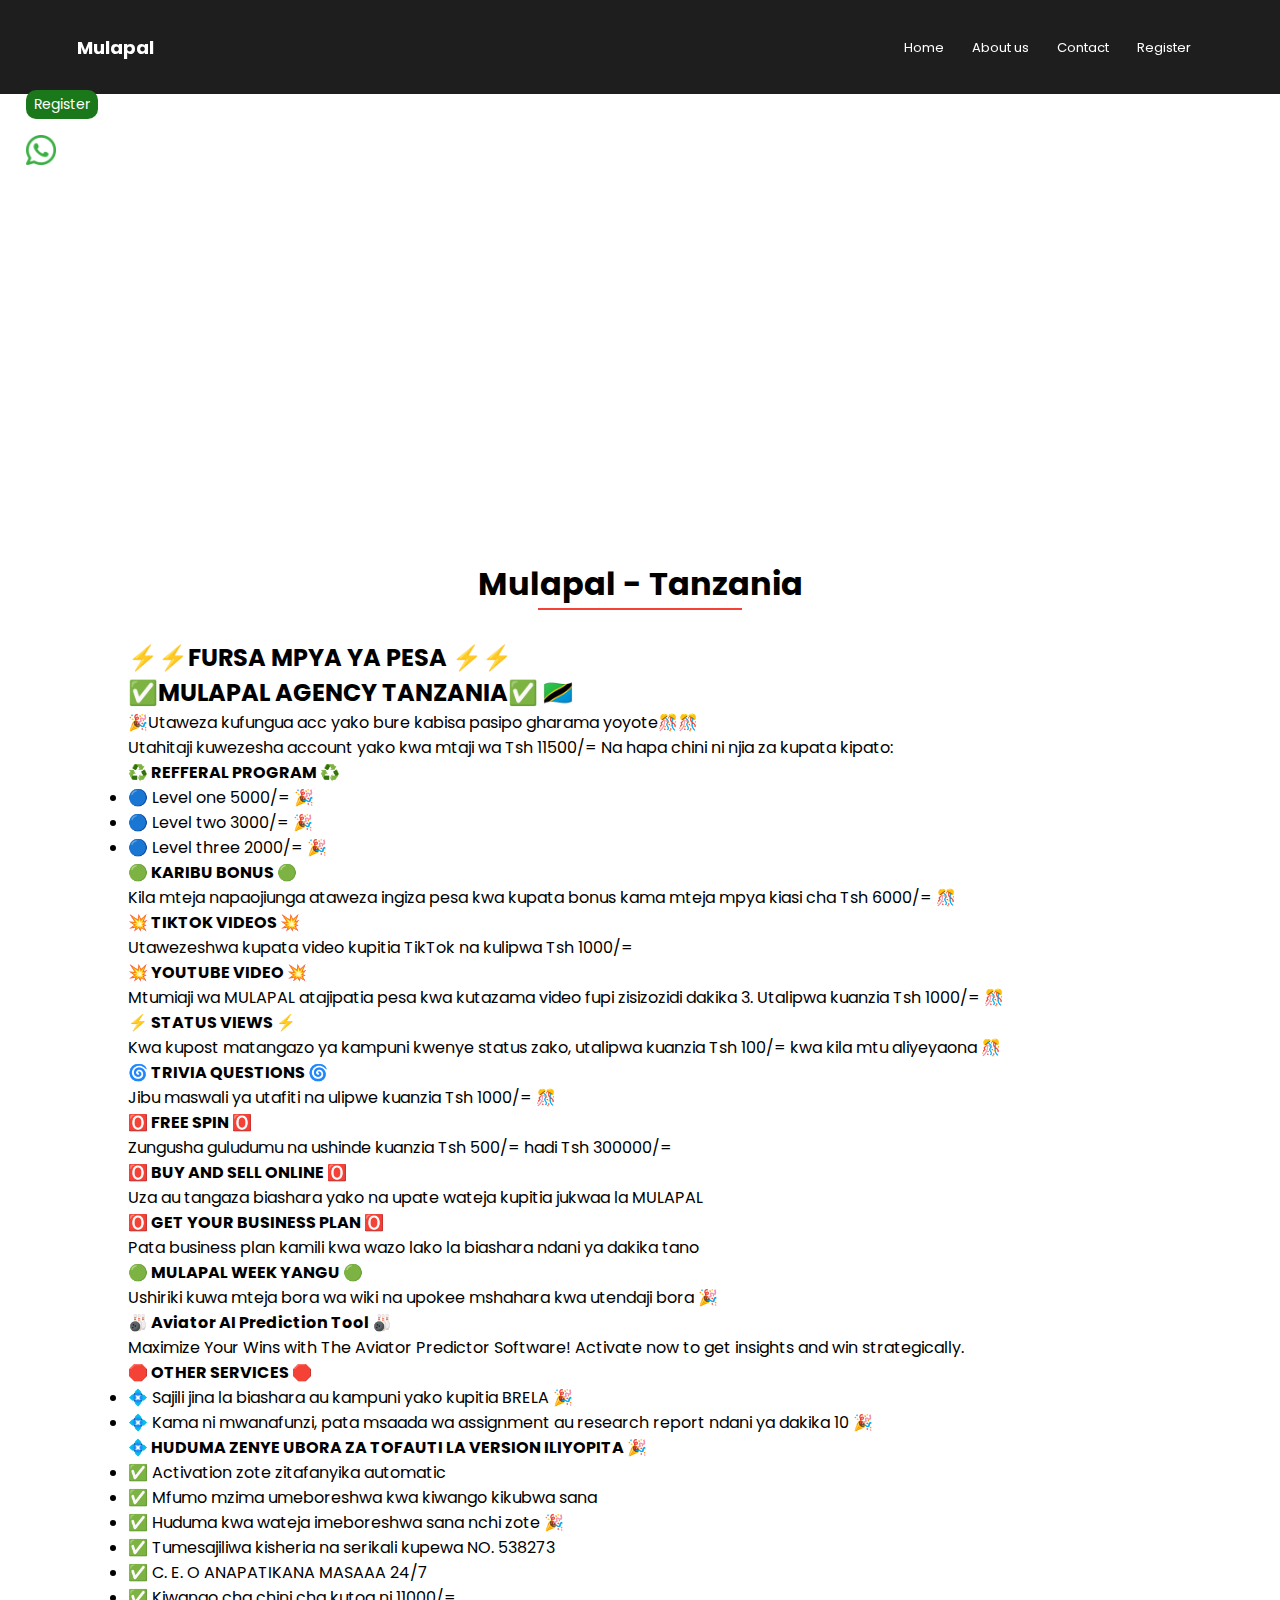
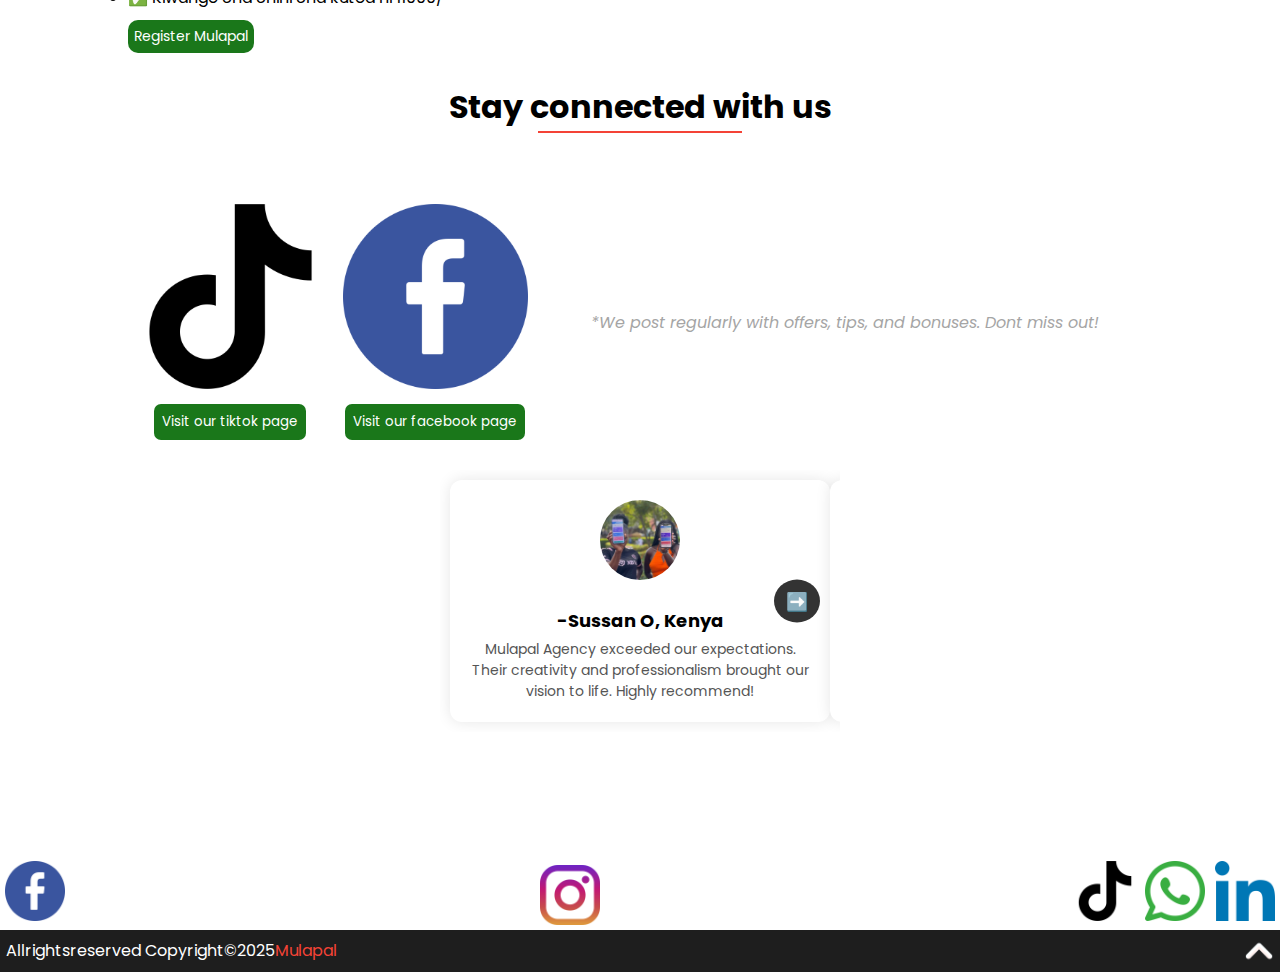
<file: tanzaniapage.html>
<!DOCTYPE html>
<html lang="en">
<head>
  <!-- Google tag (gtag.js) -->
<script async src="https://www.googletagmanager.com/gtag/js?id=G-VLF3YX8Y10"></script>
<script>
  window.dataLayer = window.dataLayer || [];
  function gtag(){dataLayer.push(arguments);}
  gtag('js', new Date());

  gtag('config', 'G-VLF3YX8Y10');
</script>
  <meta charset="UTF-8">
  <meta name="viewport" content="width=device-width, initial-scale=1.0">
  <meta name="description" content="How to Register and Start Earning with Mulapal Agency - Legit Online Jobs in Africa 2025">
  <link rel="icon" href="favicon2.png" type="image/png">
  <title>MulapalTanzania</title>
  <link rel="stylesheet" href="style.css" />
    <link rel="preconnect" href="https://fonts.googleapis.com">
<link rel="preconnect" href="https://fonts.gstatic.com" crossorigin>
<link href="https://fonts.googleapis.com/css2?family=Poppins:ital,wght@0,100;0,200;0,300;0,400;0,500;0,600;0,700;0,800;0,900;1,100;1,200;1,300;1,400;1,500;1,600;1,700;1,800;1,900&display=swap" rel="stylesheet">
</head>
<body>
  <section class="header">
      <nav>
        <span><h1>Mulapal</h1></span>
        <div class="navLinks" id="navLinks">
          <img class="fa" src="leftgreen.png" onclick="hideMenu()"></img>
          <ul>
            <li><a href="">Home</a></li>
            <li><a href="">About us</a></li>
            <li><a href="">Contact</a></li>
            <li><a href="https://mulapal.com/register.php?ref=MENTORMACKY07">Register</a></li>
          </ul>
          </div>
            
        <img class="fa" src="humgreen.png" onclick="showMenu()"></img>
      </nav>
     

    </section>
    <section>
      <div class="container">
        <div class="title">
        <h1 class="titleh1">Mulapal - Tanzania</h1>
      </div>
      <div>
  

  <div>
  <h2>⚡⚡FURSA MPYA YA PESA ⚡⚡</h2>


  <h2>✅MULAPAL AGENCY TANZANIA✅ 🇹🇿</h2>
  <p>🎉Utaweza kufungua acc yako bure kabisa pasipo gharama yoyote🎊🎊</p>
  <p>Utahitaji kuwezesha account yako kwa mtaji wa Tsh 11500/= Na hapa chini ni njia za kupata kipato:</p>

  <h4>♻️ REFFERAL PROGRAM ♻️</h4>
  <ul>
    <li>🔵 Level one 5000/= 🎉</li>
    <li>🔵 Level two 3000/= 🎉</li>
    <li>🔵 Level three 2000/= 🎉</li>
  </ul>

  <h4>🟢 KARIBU BONUS 🟢</h4>
  <p>Kila mteja napaojiunga ataweza ingiza pesa kwa kupata bonus kama mteja mpya kiasi cha Tsh 6000/= 🎊</p>

  <h4>💥 TIKTOK VIDEOS 💥</h4>
  <p>Utawezeshwa kupata video kupitia TikTok na kulipwa Tsh 1000/=</p>

  <h4>💥 YOUTUBE VIDEO 💥</h4>
  <p>Mtumiaji wa MULAPAL atajipatia pesa kwa kutazama video fupi zisizozidi dakika 3. Utalipwa kuanzia Tsh 1000/= 🎊</p>

  <h4>⚡ STATUS VIEWS ⚡</h4>
  <p>Kwa kupost matangazo ya kampuni kwenye status zako, utalipwa kuanzia Tsh 100/= kwa kila mtu aliyeyaona 🎊</p>

  <h4>🌀 TRIVIA QUESTIONS 🌀</h4>
  <p>Jibu maswali ya utafiti na ulipwe kuanzia Tsh 1000/= 🎊</p>

  <h4>🅾️ FREE SPIN 🅾️</h4>
  <p>Zungusha guludumu na ushinde kuanzia Tsh 500/= hadi Tsh 300000/=</p>

  <h4>🅾️ BUY AND SELL ONLINE 🅾️</h4>
  <p>Uza au tangaza biashara yako na upate wateja kupitia jukwaa la MULAPAL</p>

  <h4>🅾️ GET YOUR BUSINESS PLAN 🅾️</h4>
  <p>Pata business plan kamili kwa wazo lako la biashara ndani ya dakika tano</p>

  <h4>🟢 MULAPAL WEEK YANGU 🟢</h4>
  <p>Ushiriki kuwa mteja bora wa wiki na upokee mshahara kwa utendaji bora 🎉</p>

  <h4>🎳 Aviator AI Prediction Tool 🎳</h4>
  <p>Maximize Your Wins with The Aviator Predictor Software! Activate now to get insights and win strategically.</p>

  <h4>🛑 OTHER SERVICES 🛑</h4>
  <ul>
    <li>💠 Sajili jina la biashara au kampuni yako kupitia BRELA 🎉</li>
    <li>💠 Kama ni mwanafunzi, pata msaada wa assignment au research report ndani ya dakika 10 🎉</li>
  </ul>

  <h4>💠 HUDUMA ZENYE UBORA ZA TOFAUTI LA VERSION ILIYOPITA 🎉</h4>

  <ul>
    <li>✅ Activation zote zitafanyika automatic</li>
    <li>✅ Mfumo mzima umeboreshwa kwa kiwango kikubwa sana</li>
    <li>✅ Huduma kwa wateja imeboreshwa sana nchi zote 🎉</li>
    <li>✅ Tumesajiliwa kisheria na serikali kupewa NO. 538273</li>
    <li>✅ C. E. O ANAPATIKANA MASAAA 24/7</li>
    <li>✅ Kiwango cha chini cha kutoa ni 11000/=</li>
  </ul>
</div>
<a href="https://mulapal.com/register.php?ref=MENTORMACKY07"><button class="bbt">Register Mulapal</button></a>
</div>
<section class="add">
      <div class="title">
        <h1 class="titleh1">Stay connected with us</h1>
      </div>
      <div class="row2">
        <div class="add-col">
          <img src="images/tik-tok.png" alt="">
          <a href="https://www.tiktok.com/@mulapalhustle?_t=ZM-8weXslT2RGC&_r=1"><button>Visit our tiktok page</button></a>
        </div>
      <div class="add-col">
        <img src="images/facebook.png" alt="">
          <a href="https://www.facebook.com/MulapalOfficial"><button>Visit our facebook page</button></a>
      </div>
      <p>*We post regularly with offers, tips, and bonuses. Dont miss out!</p>
      </div>

      


    </section>
    <section class="slider">
      <div class="slider-container">
  <!-- Slide controls -->
  <input type="radio" name="slide" id="s1" checked>
  <input type="radio" name="slide" id="s2">
  <input type="radio" name="slide" id="s3">
  <input type="radio" name="slide" id="s4">
  <input type="radio" name="slide" id="s5">

  <!-- Slides wrapper -->
  <div class="slider">
    <div class="slide">
      <img src="images/test1.jpeg" alt="User 1">
      <h3>-Sussan O, Kenya</h3>
      <p>Mulapal Agency exceeded our expectations. Their creativity and professionalism brought our vision to life. Highly recommend!</p>
      <label class="arrow" for="s2">➡️</label>
    </div>
    <div class="slide">
      <img src="images/test5.jpeg" alt="User 2">
      <h3>-Mike k, Ghana</h3>
      <p>Working with Mulapal was a game-changer. They delivered quality content fast and helped our brand grow online.</p>
      <label class="arrow" for="s3">➡️</label>
    </div>
    <div class="slide">
      <img src="images/test3.jpeg" alt="User 3">
      <h3>-Henry O,Rwanda</h3>
      <p>Super impressed by the team's dedication and attention to detail. You can tell they love what they do.</p>
      <label class="arrow" for="s4">➡️</label>
    </div>
    <div class="slide">
      <img src="images/test4.jpeg" alt="User 4">
      <h3>-Emily Davis</h3>
      <p>Reliable, creative, and easy to work with. Mulapal Agency is now our go-to for all media needs</p>
      <label class="arrow" for="s5">➡️</label>
    </div>
    <div class="slide">
      <img src="images/test2.jpeg" alt="User 5">
      <h3>-Chris W,Kenya</h3>
      <p>From planning to execution, Mulapal made the process smooth and fun. The final product was 🔥!</p>
      <label class="arrow" for="s1">➡️</label>
    </div>
  </div>
</div>

    </section>


      </div>
      




    </section>
     <footer id="footer">
        <div class="footer-top">
          <a href="https://www.facebook.com/MulapalOfficial"><img src="images/facebook.png" alt=""></a>
          <img src="images/instagram.png" alt="">
          <a href="https://www.tiktok.com/@mulapalhustle?_t=ZM-8weXslT2RGC&_r=1"><img src="images/tik-tok.png" alt=""></a>
          <a href="https://wa.me/254756864687?text=Hello Mentor Macky, I would like to join Mulapal Agency"><img src="images/whatsapp.png" alt=""></a>
          <a href="https://www.linkedin.com/in/madam-maqrine-148529368?utm_source=share&utm_campaign=share_via&utm_content=profile&utm_medium=android_app"><img src="images/linkedin.png" alt=""></a>
        </div>
      <div class="footer-bottom">
        <p>Allrightsreserved Copyright©2025<a href="https://mulapal.com/register.php?ref=MENTORMACKY07"><span>Mulapal</span></a> </p>
        <img src="images/up-chevron.png" alt="">
      </div>
      


    </footer>
    <div class="stickystuff">
      <a href="https://mulapal.com/register.php?ref=MENTORMACKY07"><button class="btn5">Register</button></a>
      <a href="https://wa.me/254756864687?text=Hello Mentor Macky, I would like to join Mulapal Agency"><img src="images/whatsapp.png"alt=""></a>
    </div>
    <script src="script.js"></script>
    
  
</body>
</html>
</file>
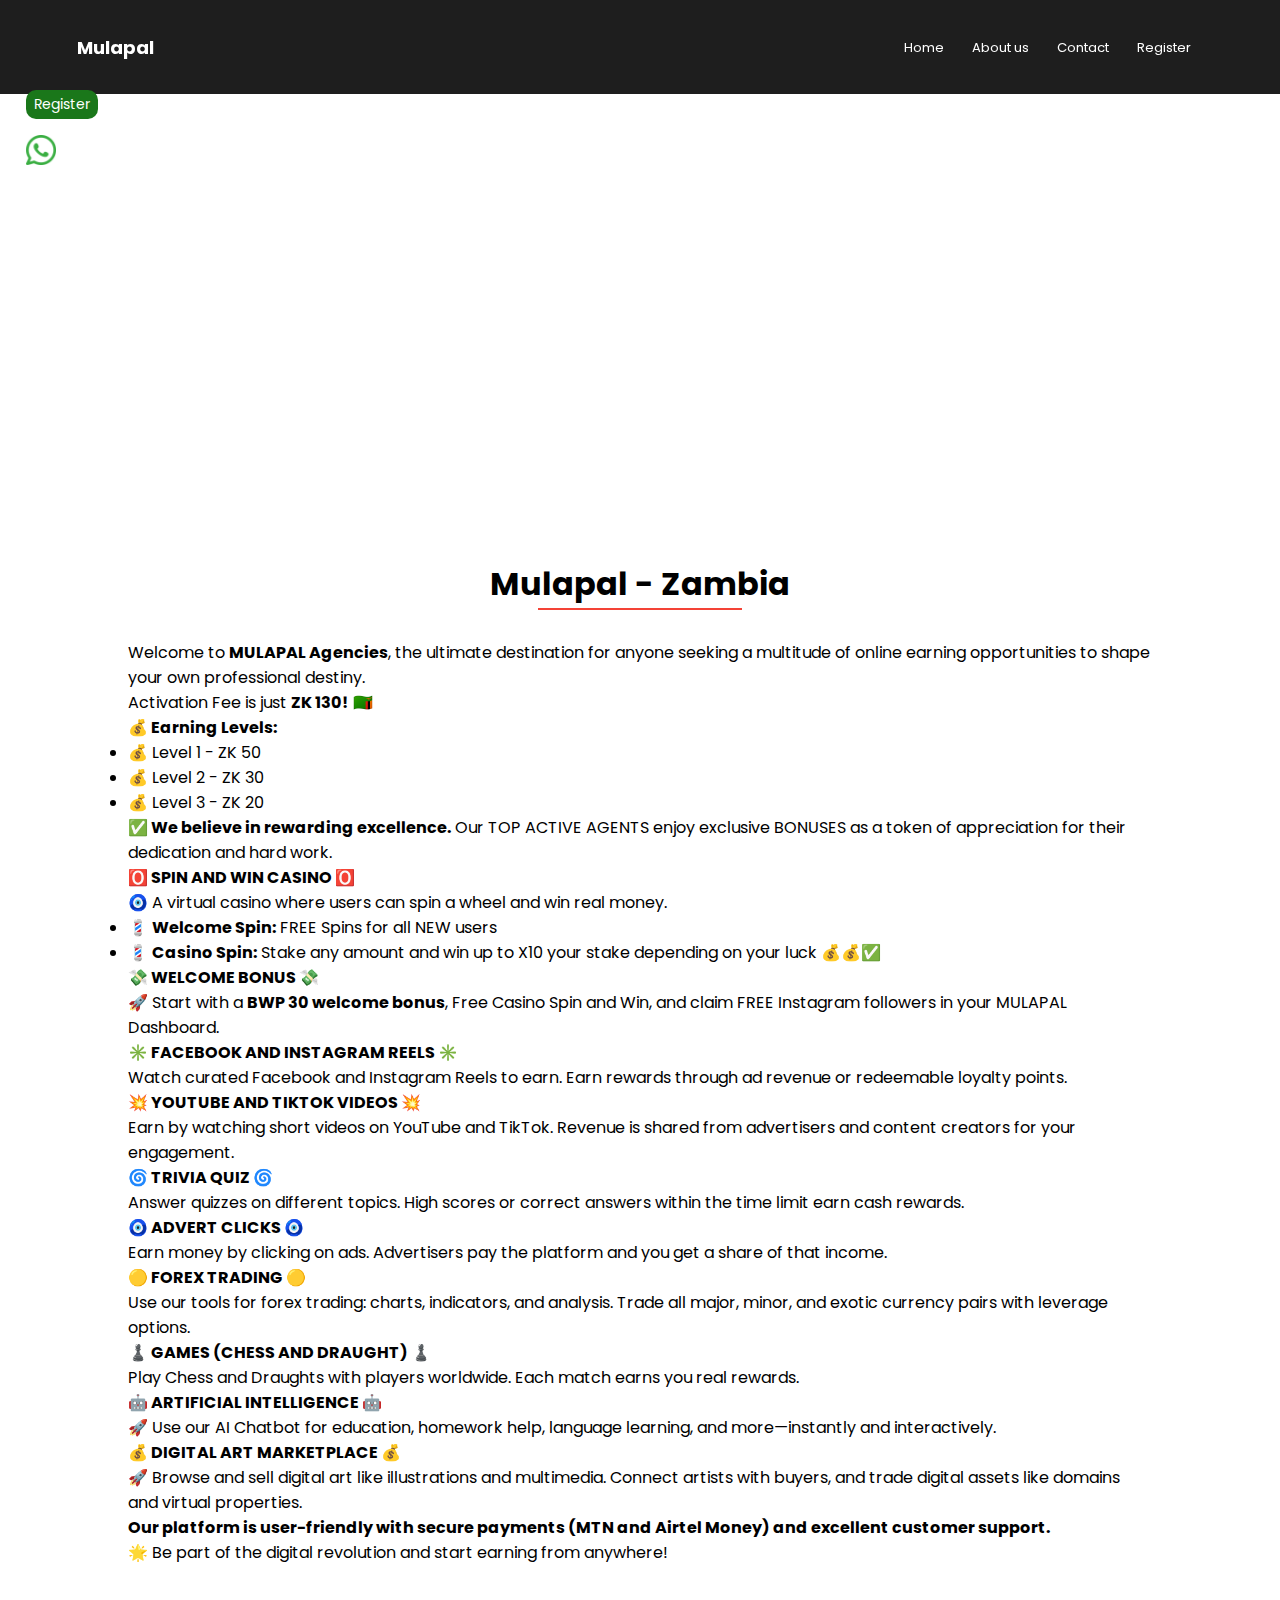
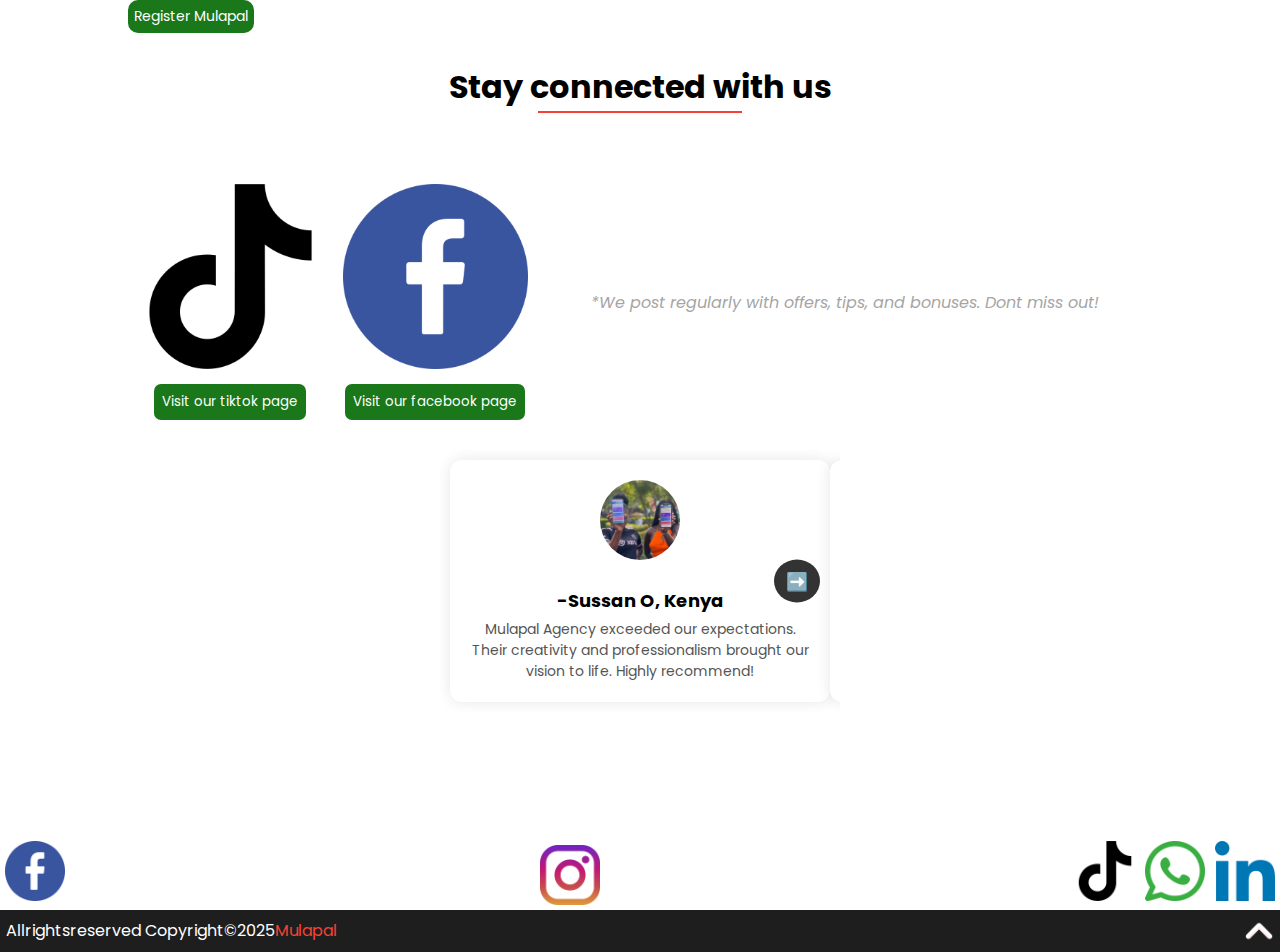
<file: zambiapage.html>
<!DOCTYPE html>
<html lang="en">
<head>
  <!-- Google tag (gtag.js) -->
<script async src="https://www.googletagmanager.com/gtag/js?id=G-VLF3YX8Y10"></script>
<script>
  window.dataLayer = window.dataLayer || [];
  function gtag(){dataLayer.push(arguments);}
  gtag('js', new Date());

  gtag('config', 'G-VLF3YX8Y10');
</script>
  <meta charset="UTF-8">
  <meta name="viewport" content="width=device-width, initial-scale=1.0">
  <meta name="description" content="How to Register and Start Earning with Mulapal Agency - Legit Online Jobs in Africa 2025">
  <link rel="icon" href="favicon2.png" type="image/png">
  <title>MulapalZambia</title>
  <link rel="stylesheet" href="style.css" />
    <link rel="preconnect" href="https://fonts.googleapis.com">
<link rel="preconnect" href="https://fonts.gstatic.com" crossorigin>
<link href="https://fonts.googleapis.com/css2?family=Poppins:ital,wght@0,100;0,200;0,300;0,400;0,500;0,600;0,700;0,800;0,900;1,100;1,200;1,300;1,400;1,500;1,600;1,700;1,800;1,900&display=swap" rel="stylesheet">
</head>
<body>
  <section class="header">
      <nav>
        <span><h1>Mulapal</h1></span>
        <div class="navLinks" id="navLinks">
          <img class="fa" src="leftgreen.png" onclick="hideMenu()"></img>
          <ul>
            <li><a href="">Home</a></li>
            <li><a href="">About us</a></li>
            <li><a href="">Contact</a></li>
            <li><a href="https://mulapal.com/register.php?ref=MENTORMACKY07">Register</a></li>
          </ul>
          </div>
            
        <img class="fa" src="humgreen.png" onclick="showMenu()"></img>
      </nav>
     

    </section>
    <section>
      <div class="container">
        <div class="title">
        <h1 class="titleh1">Mulapal - Zambia</h1>
      </div>
      <div>
  

  <div>
  

  
  <p>Welcome to <strong>MULAPAL Agencies</strong>, the ultimate destination for anyone seeking a multitude of online earning opportunities to shape your own professional destiny.</p>
  <p>Activation Fee is just <strong>ZK 130!</strong> 🇿🇲</p>

  <h4>💰 Earning Levels:</h4>
  <ul>
    <li>💰 Level 1 - ZK 50 </li>
    <li>💰 Level 2 - ZK 30 </li>
    <li>💰 Level 3 - ZK 20 </li>
  </ul>

  <p><strong>✅ We believe in rewarding excellence.</strong> Our TOP ACTIVE AGENTS enjoy exclusive BONUSES as a token of appreciation for their dedication and hard work.</p>

  <h4>🅾️ SPIN AND WIN CASINO 🅾️</h4>
  <p>🧿 A virtual casino where users can spin a wheel and win real money.</p>
  <ul>
    <li>💈 <strong>Welcome Spin:</strong> FREE Spins for all NEW users</li>
    <li>💈 <strong>Casino Spin:</strong> Stake any amount and win up to X10 your stake depending on your luck 💰💰✅</li>
  </ul>

  <h4>💸 WELCOME BONUS 💸</h4>
  <p>🚀 Start with a <strong>BWP 30 welcome bonus</strong>, Free Casino Spin and Win, and claim FREE Instagram followers in your MULAPAL Dashboard.</p>

  <h4>✳️ FACEBOOK AND INSTAGRAM REELS ✳️</h4>
  <p>Watch curated Facebook and Instagram Reels to earn. Earn rewards through ad revenue or redeemable loyalty points.</p>

  <h4>💥 YOUTUBE AND TIKTOK VIDEOS 💥</h4>
  <p>Earn by watching short videos on YouTube and TikTok. Revenue is shared from advertisers and content creators for your engagement.</p>

  <h4>🌀 TRIVIA QUIZ 🌀</h4>
  <p>Answer quizzes on different topics. High scores or correct answers within the time limit earn cash rewards.</p>

  <h4>🧿 ADVERT CLICKS 🧿</h4>
  <p>Earn money by clicking on ads. Advertisers pay the platform and you get a share of that income.</p>

  <h4>🟡 FOREX TRADING 🟡</h4>
  <p>Use our tools for forex trading: charts, indicators, and analysis. Trade all major, minor, and exotic currency pairs with leverage options.</p>

  <h4>♟️ GAMES (CHESS AND DRAUGHT) ♟️</h4>
  <p>Play Chess and Draughts with players worldwide. Each match earns you real rewards.</p>

  <h4>🤖 ARTIFICIAL INTELLIGENCE 🤖</h4>
  <p>🚀 Use our AI Chatbot for education, homework help, language learning, and more—instantly and interactively.</p>

  <h4>💰 DIGITAL ART MARKETPLACE 💰</h4>
  <p>🚀 Browse and sell digital art like illustrations and multimedia. Connect artists with buyers, and trade digital assets like domains and virtual properties.</p>

  <p><strong>Our platform is user-friendly with secure payments (MTN and Airtel Money) and excellent customer support.</strong></p>

  <p>
    🌟 Be part of the digital revolution and start earning from anywhere!<br><br>
   
  </p>
  <a href="https://mulapal.com/register.php?ref=MENTORMACKY07"><button class="bbt">Register Mulapal</button></a>
  
</div>

</div>
<section class="add">
      <div class="title">
        <h1 class="titleh1">Stay connected with us</h1>
      </div>
      <div class="row2">
        <div class="add-col">
          <img src="images/tik-tok.png" alt="">
          <a href="https://www.tiktok.com/@mulapalhustle?_t=ZM-8weXslT2RGC&_r=1"><button>Visit our tiktok page</button></a>
        </div>
      <div class="add-col">
        <img src="images/facebook.png" alt="">
          <a href="https://www.facebook.com/MulapalOfficial"><button>Visit our facebook page</button></a>
      </div>
      <p>*We post regularly with offers, tips, and bonuses. Dont miss out!</p>
      </div>

      


    </section>
    <section class="slider">
      <div class="slider-container">
  <!-- Slide controls -->
  <input type="radio" name="slide" id="s1" checked>
  <input type="radio" name="slide" id="s2">
  <input type="radio" name="slide" id="s3">
  <input type="radio" name="slide" id="s4">
  <input type="radio" name="slide" id="s5">

  <!-- Slides wrapper -->
  <div class="slider">
    <div class="slide">
      <img src="images/test1.jpeg" alt="User 1">
      <h3>-Sussan O, Kenya</h3>
      <p>Mulapal Agency exceeded our expectations. Their creativity and professionalism brought our vision to life. Highly recommend!</p>
      <label class="arrow" for="s2">➡️</label>
    </div>
    <div class="slide">
      <img src="images/test5.jpeg" alt="User 2">
      <h3>-Mike k, Ghana</h3>
      <p>Working with Mulapal was a game-changer. They delivered quality content fast and helped our brand grow online.</p>
      <label class="arrow" for="s3">➡️</label>
    </div>
    <div class="slide">
      <img src="images/test3.jpeg" alt="User 3">
      <h3>-Henry O,Rwanda</h3>
      <p>Super impressed by the team's dedication and attention to detail. You can tell they love what they do.</p>
      <label class="arrow" for="s4">➡️</label>
    </div>
    <div class="slide">
      <img src="images/test4.jpeg" alt="User 4">
      <h3>-Emily Davis</h3>
      <p>Reliable, creative, and easy to work with. Mulapal Agency is now our go-to for all media needs</p>
      <label class="arrow" for="s5">➡️</label>
    </div>
    <div class="slide">
      <img src="images/test2.jpeg" alt="User 5">
      <h3>-Chris W,Kenya</h3>
      <p>From planning to execution, Mulapal made the process smooth and fun. The final product was 🔥!</p>
      <label class="arrow" for="s1">➡️</label>
    </div>
  </div>
</div>

    </section>


      </div>
      




    </section>
     <footer id="footer">
        <div class="footer-top">
          <a href="https://www.facebook.com/MulapalOfficial"><img src="images/facebook.png" alt=""></a>
          <img src="images/instagram.png" alt="">
          <a href="https://www.tiktok.com/@mulapalhustle?_t=ZM-8weXslT2RGC&_r=1"><img src="images/tik-tok.png" alt=""></a>
          <a href="https://wa.me/254756864687?text=Hello Mentor Macky, I would like to join Mulapal Agency"><img src="images/whatsapp.png" alt=""></a>
          <a href="https://www.linkedin.com/in/madam-maqrine-148529368?utm_source=share&utm_campaign=share_via&utm_content=profile&utm_medium=android_app"><img src="images/linkedin.png" alt=""></a>
        </div>
      <div class="footer-bottom">
        <p>Allrightsreserved Copyright©2025<a href="https://mulapal.com/register.php?ref=MENTORMACKY07"><span>Mulapal</span></a> </p>
        <img src="images/up-chevron.png" alt="">
      </div>
      


    </footer>
    <div class="stickystuff">
      <a href="https://mulapal.com/register.php?ref=MENTORMACKY07"><button class="btn5">Register</button></a>
      <a href="https://wa.me/254756864687?text=Hello Mentor Macky, I would like to join Mulapal Agency"><img src="images/whatsapp.png"alt=""></a>
    </div>
    <script src="script.js"></script>
    
  
</body>
</html>
</file>
<file: style.css>
* {
  margin: 0;
  padding: 0;
  box-sizing: border-box;
  text-decoration: none;
  font-family: "Poppins", sans-serif;
}
body {
  /* overflow-x: hidden; */
  max-width: 100vw;
}
html {
  scroll-behavior: smooth;
}
.container {
  padding-left: 10%;
  padding-right: 10%;
}
/* Header */
.header {
  min-height: 60vh;
  width: 100%;
  margin-bottom: 10px;
}
nav {
  display: flex;
  padding: 2% 6%;
  justify-content: space-between;
  align-items: center;
  /* background: #fff3f3; */
  background-color: rgba(12, 12, 12, 0.925);
  width: 100%;
  position: fixed;
  top: 0;
  left: 0;
  z-index: 5;
}
nav span h1 {
  font-size: 18px;
  font-weight: 700;
  color: white;
}
.navLinks {
  flex: 1;
  text-align: right;
}
.navLinks ul li {
  list-style: none;
  display: inline-block;
  padding: 8px 12px;
  position: relative;
  cursor: pointer;
}
.navLinks ul li a {
  color: white;
  text-decoration: none;
  font-size: 13px;
}
.navLinks ul li::after {
  content: "";
  width: 0%;
  height: 2px;
  background-color: #f44336;
  display: block;
  margin: auto;
  transition: 0.5s;
}
.navLinks ul li:hover::after {
  width: 100%;
}
nav .fa {
  display: none;
  width: 30px;
}

.header2 {
  text-align: center;
  align-items: center;
  background-image: linear-gradient(rgba(4, 9, 30, 0.7), rgba(4, 9, 30, 0.7)),
    url(images/homepageb.jpg);
  background-size: cover;
  background-repeat: no-repeat;
  color: white;
  padding: 100px;
}
.header2 h3 {
  margin-bottom: 15px;
  font-weight: 800;
  font-size:medium;
  
}
.btn {
  background-color: rgb(26, 119, 26);
  color: white;
  padding: 7px 13px;
  cursor: pointer;
  border: 1px solid #fff3f3;
  border-radius: 7px;
  outline: none;
}
.btn:hover {
  scale: 1.1;
  background: #fff3f3;
  color: black;
  transition: 1s smooth;
}

/* media q */
@media (max-width: 700px) {
  .navLinks ul li {
    display: block;
  }
  .navLinks {
    position: absolute;
    background: whitesmoke;
    height: 100vh;
    width: 200px;
    top: 0;
    right: -200px;
    text-align: left;
    z-index: 2;
    transition: 1s;
  }
  .navLinks ul li a{
    color: black;
  }
  nav .fa {
    display: block;
    color: black;
    margin: 10px;
    font-size: 22px;
    cursor: pointer;
  }
  .navLinks ul {
    padding: 30px;
  }
  .header2 h3 {
    font-size: medium;
    /* min-width: 350px; */
  }
}
/* End of Header */

/* About */
.about {
  width: 100%;
  font-size: 14px;
  text-align: center;
  margin-bottom: 10px;
}
.titleh1 {
  padding: 0 0 10px 0;
  text-align: center;
  margin: 20px 0;
}

.titleh1::after {
  content: "";
  width: 20%;
  height: 2px;
  background-color: #f44336;
  display: block;
  margin: auto;
}
.row {
  text-align: left;
  margin-top: 5%;
  display: flex;
  justify-content: space-between;
  flex-wrap: wrap;
}
.card-col {
  flex-basis: 31%;
  border-radius: 7px;
  margin-bottom: 10px;
  position: relative;
  overflow: hidden;
  /* background-color: #fff3f3; */
  background-color: white;
  padding: 10px;
  cursor: pointer;
  transition: 1s;
}
.card-col:hover {
  transform: scale(1.1);
  box-shadow: 0 0 20px 0px rgba(0, 0, 0, 0.2);
}
.card-col img {
  width: 100%;
  height: 200px;
  object-fit: cover;
  border-radius: 7px;
}
.layer {
  height: 100%;
  width: 100%;
}
.layer h3{
  font-weight: 700;
  margin: 7px 0;
}
.btn2 {
  background-color: rgb(26, 119, 26);
  border: none;
  padding: 8px;
  cursor: pointer;
  color: white;
  border-radius: 7px;
}
@media (max-width: 700px) {
  .row {
    flex-direction: column;
  }
  .card-col:hover {
    scale: 0.9;
  }
}
/* end of about */

/* Add */
.add {
  /* background-color: #fff3f3; */
  background-color: white;
  margin-bottom: 20px;
}
.row2 {
  margin-top: 5%;
  display: flex;
  justify-content: space-between;
  flex-wrap: wrap;
  align-items: center;
}
.row2 p {
  text-align: center;
  margin: auto;
  padding: 10px;
  color: gray;
  opacity: 0.7;
  font-style: italic;
}
.add-col {
  flex-basis: 20%;
  background-color: white;
  padding: 10px;
  border-radius: 7px;
  align-items: center;
  display: flex;
  flex-direction: column;
  gap: 15px;
  cursor: pointer;
}
.add-col button {
   background-color: rgb(26, 119, 26);
  border: none;
  padding: 8px;
  cursor: pointer;
  color: white;
  border-radius: 7px;
  width: fit-content;;
}
.add-col img {
  width: 100%;
}
@media (max-width: 700px) {
  .add-col button {
    font-size: 9px;
  }
}

/* end of Add */
/* Slider */

.slider-container {
  position: relative;
  width: 400px;
  overflow: hidden;
  margin: auto;
  padding: 10px;
}

.slider {
  display: flex;
  transition: transform 0.5s ease-in-out;
}

.slide {
  flex: 0 0 100%;
  padding: 20px;
  text-align: center;
  background: #fff;
  border-radius: 12px;
  box-shadow: 0 0 15px rgba(0, 0, 0, 0.1);
  position: relative; /* allow positioning arrow inside */
}

.slide img {
  width: 80px;
  height: 80px;
  border-radius: 50%;
  object-fit: cover;
  margin-bottom: 10px;
}

.slide h3 {
  margin: 10px 0 5px;
  font-size: 18px;
}

.slide p {
  font-size: 14px;
  color: #555;
}

input[type="radio"] {
  display: none;
}

/* Slide translation logic */
#s1:checked ~ .slider {
  transform: translateX(0%);
}
#s2:checked ~ .slider {
  transform: translateX(-100%);
}
#s3:checked ~ .slider {
  transform: translateX(-200%);
}
#s4:checked ~ .slider {
  transform: translateX(-300%);
}
#s5:checked ~ .slider {
  transform: translateX(-400%);
}

.arrow {
  position: absolute;
  top: 50%;
  right: 10px;
  transform: translateY(-50%);
  background: #333;
  color: white;
  padding: 8px 12px;
  border-radius: 50%;
  cursor: pointer;
  font-size: 18px;
  display: none;
}

/* Show the right arrow for the correct slide */
#s1:checked ~ .slider .slide:nth-child(1) .arrow[for="s2"],
#s2:checked ~ .slider .slide:nth-child(2) .arrow[for="s3"],
#s3:checked ~ .slider .slide:nth-child(3) .arrow[for="s4"],
#s4:checked ~ .slider .slide:nth-child(4) .arrow[for="s5"],
#s5:checked ~ .slider .slide:nth-child(5) .arrow[for="s1"] {
  display: inline-block;
}
/* End of Slider */
/* Footer */
footer {
  width: 100%;
  margin-top: 10%;
}
.footer-top {
  background-color: white;
  height: 70px;
  display: flex;
  align-items: center;
}
.footer-top img {
  width: 70px;
  object-fit: cover;
  margin-right: 10px;
  margin: auto;
  padding: 5px;
  cursor: pointer;
}

.footer-bottom {
  background-color: rgba(12, 12, 12, 0.925);
  height: fit-content;
  color: white;
  display: flex;
  justify-content: space-between;
  align-items: center;
  padding: 6px;
}
.footer-bottom span {
  color: #f44336;
  cursor: pointer;
}
.footer-bottom img {
  width: 30px;
  cursor: pointer;
}
@media (max-width: 700px) {
  .footer-top img {
    width: 20px;
  }
  .footer-bottom {
    font-size: 9px;
  }
  .footer-bottom img {
    width: 20px;
  }
}

/* End of Footer */
.btn5 {
  background-color: rgb(26, 119, 26);
  color: white;
  font-size: 14px;
  padding: 4px 8px;
  border: none;
  border-radius: 10px;
  cursor: pointer;
  position: fixed;
  top: 10%;
  left: 2%;
  z-index: 5;
}
.stickystuff img {
  width: 30px;
  cursor: pointer;
  position: fixed;
  top: 15%;
  left: 2%;
  z-index: 5;
}
.btn6{
     background-color: rgb(26, 119, 26);
  color: white;
  font-size: 14px;
  padding: 4px 8px;
  border: none;
  border-radius: 10px;
  cursor: pointer;
  margin-top: 10px;
  margin-bottom: 10px;
}
.bbt{
  background-color: rgb(26, 119, 26);
  color: white;
  font-size: 14px;
  border: none;
  border-radius: 10px;
  cursor: pointer;
  margin-top: 10px;
  margin-bottom: 10px;
  padding: 6px;
}
.news{
  text-align: left;
}
.btn12{
  background-color: rgb(26, 119, 26);
  color: white;
  font-size: 14px;
  border: none;
  border-radius: 10px;
  cursor: pointer;
  margin-top: 10px;
  margin-bottom: 10px;
  padding: 6px;
}
.news img{
  width: 70%;
  border-radius: 7px;
}
</file>
